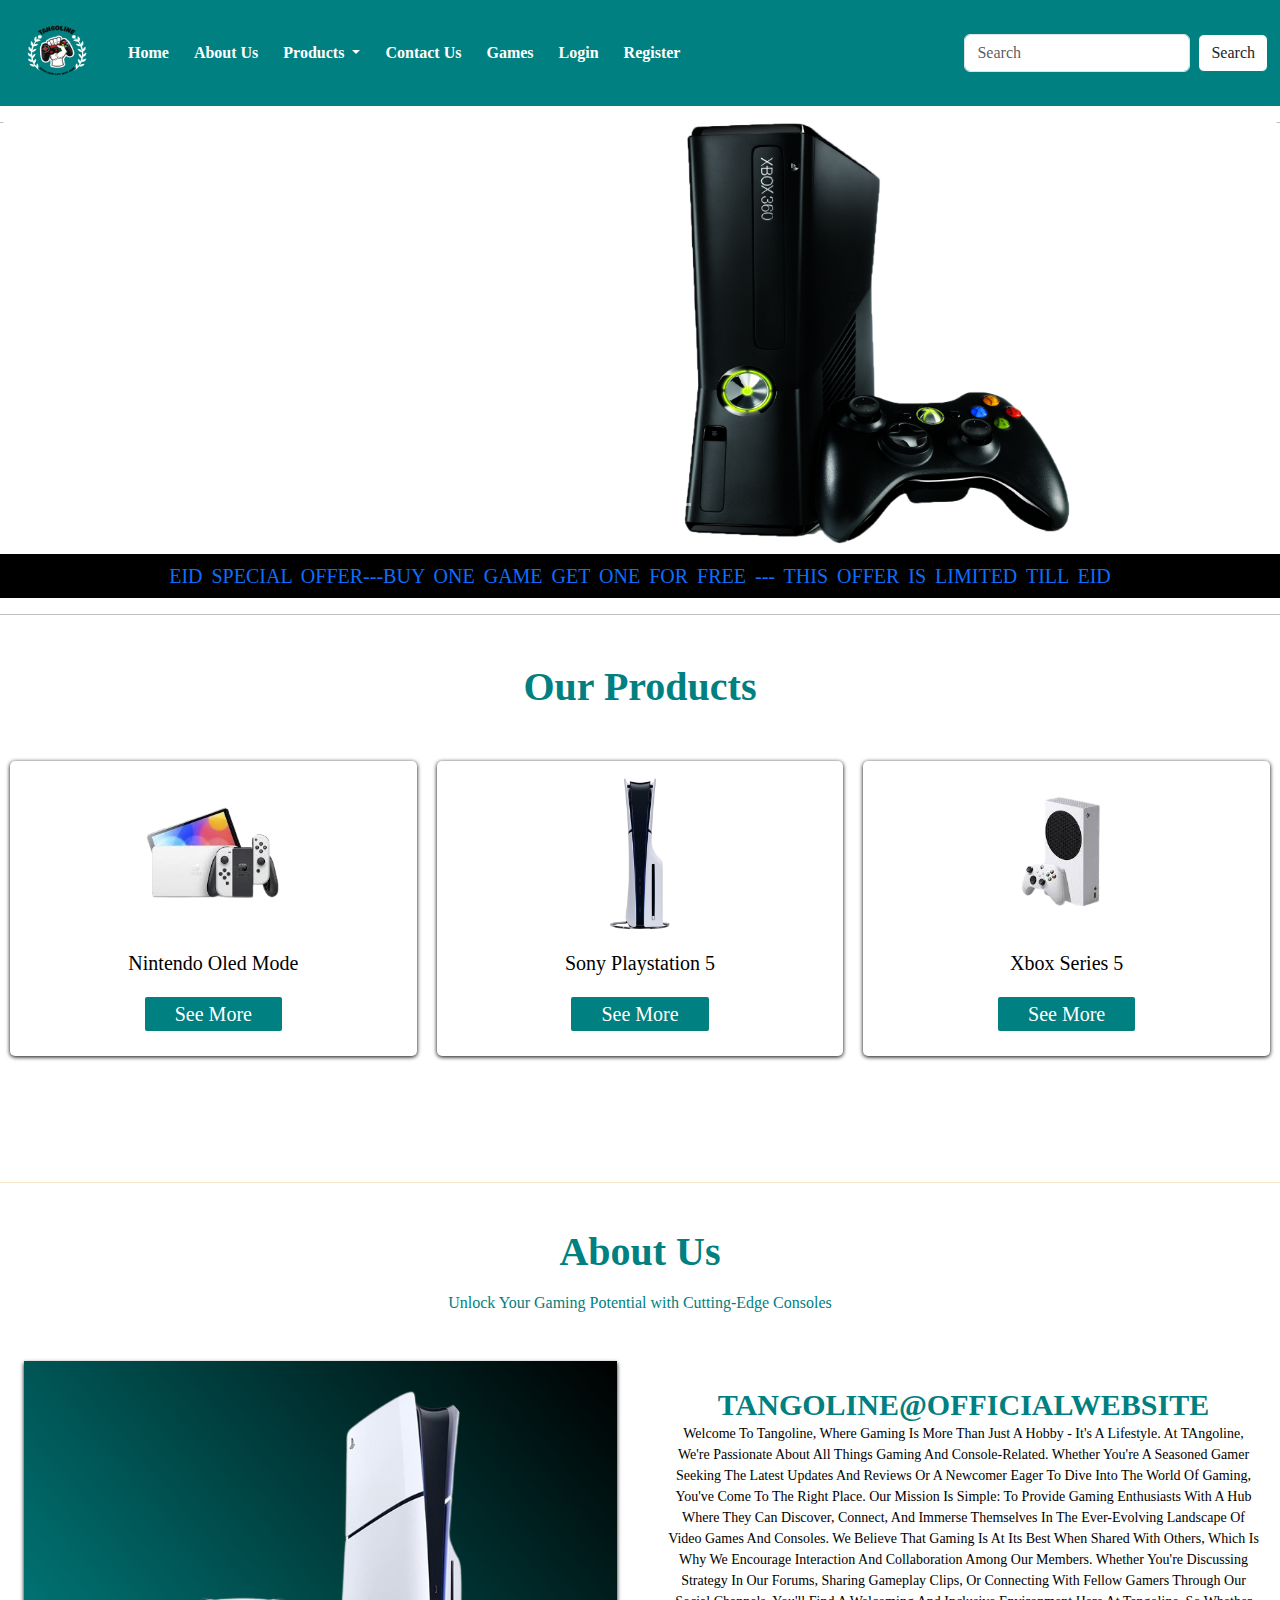
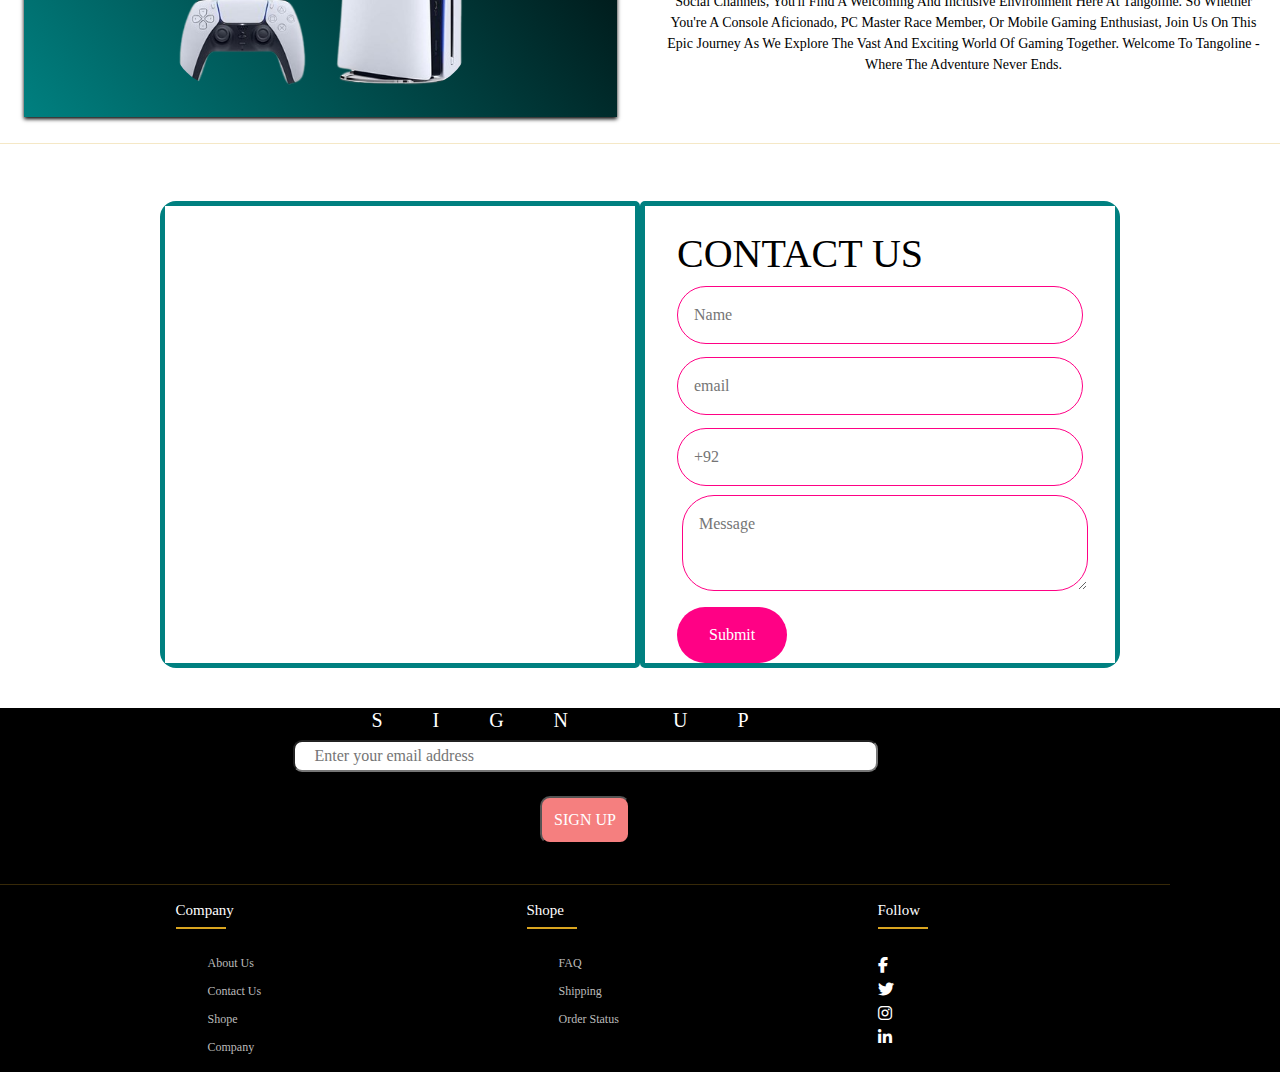
<file: index.html>
<!DOCTYPE html>
<html lang="en">

<head>
  <meta charset="UTF-8">
  <meta name="viewport" content="width=device-width, initial-scale=1.0">
  <title>Tangoline@Officialwebsite</title>
</head>

<script src="https://cdn.jsdelivr.net/npm/@popperjs/core@2.11.8/dist/umd/popper.min.js"
  integrity="sha384-I7E8VVD/ismYTF4hNIPjVp/Zjvgyol6VFvRkX/vR+Vc4jQkC+hVqc2pM8ODewa9r" crossorigin="anonymous"></script>
<script src="https://cdn.jsdelivr.net/npm/bootstrap@5.3.3/dist/js/bootstrap.min.js"
  integrity="sha384-0pUGZvbkm6XF6gxjEnlmuGrJXVbNuzT9qBBavbLwCsOGabYfZo0T0to5eqruptLy" crossorigin="anonymous"></script>
<link href="https://cdn.jsdelivr.net/npm/bootstrap@5.3.3/dist/css/bootstrap.min.css" rel="stylesheet"
  integrity="sha384-QWTKZyjpPEjISv5WaRU9OFeRpok6YctnYmDr5pNlyT2bRjXh0JMhjY6hW+ALEwIH" crossorigin="anonymous">
<link rel="stylesheet" href="./style/body.css">
<link rel="stylesheet" href="./style/contact.css">
<link rel="stylesheet" href="./style/footer.css">
<link rel="preconnect" href="https://fonts.googleapis.com">
<link rel="preconnect" href="https://fonts.gstatic.com" crossorigin>
<link href="https://fonts.googleapis.com/css2?family=Jacquard+24&display=swap" rel="stylesheet">
<link rel="preconnect" href="https://fonts.googleapis.com">
<link rel="preconnect" href="https://fonts.gstatic.com" crossorigin>
<link href="https://fonts.googleapis.com/css2?family=Jersey+20+Charted&display=swap" rel="stylesheet">
<link rel="stylesheet" href="./style/products.css">
<link rel="stylesheet" href="./style/about.css">
<link rel="stylesheet" href="./style/carosel.css">
<link rel="icon" href="./TANGOLINE/TANGOLINE.PNG">

<link rel="stylesheet" type="text/css" href="https://cdnjs.cloudflare.com/ajax/libs/font-awesome/6.5.2/css/all.min.css">
<!-- for ineternal css -->
<style>
  .navbar>.big>.boss>ul>li>a {
    font-size: 16px;
    color: white;

  }



  .navbar>.big>.boss>ul>li>a {
    /* links inside dropdown */
    text-align: center;
    margin: 2px;
    color: white;
  }

  .navbar>.big>.boss>ul>li>a:hover {
    /* links indide dropdown */
    text-align: center;
    margin: 2px;
    color: black;
    border-radius: 30px;



  }

  .navbar>.big>.boss>ul>li>ul>li>a {
    color: white;


  }

  .navbar>.big>.boss>ul>li>ul>li>a:hover {
    background-color: white;
    color: black;
    border-radius: 30px;
  }

  * {
    padding: 0px;
    margin: 0px;
    font-family: Cambria, Cochin, Georgia, Times, 'Times New Roman', serif;
    color: black
  }

  body {
    background: white;
    overflow-x: hidden;
    

  }
  
  @media screen and (max-width: 1000px) {


    div>.carousel,
    .slide {
      display: none;
    }

    .hide {
      display: none;
    }








  }
</style>

<body style="background-color: white">
  <nav style="background-color:teal" class="navbar navbar-expand-lg ">

    <div class="container-fluid big">

      <a class="navbar-brand" href="#"><img style="width: 90px; height: 80px;" src="/TANGOLINE/TANGOLINE.PNG"
          alt=""></a>

      <button style="background-color: white ; " class="navbar-toggler " type="button" data-bs-toggle="collapse"
        data-bs-target="#navbarSupportedContent" aria-controls="navbarSupportedContent" aria-expanded="false"
        aria-label="Toggle navigation">
        <span class="navbar-toggler-icon"></span>
      </button>

      <div class="collapse navbar-collapse boss" id="navbarSupportedContent">
        <hr style="color: white;">
        <ul class="navbar-nav me-auto mb-2 mb-lg-0">
          <li style="margin-right: 5px;" class="nav-item">
            <a style="font-weight: bolder;" class="nav-link active" id="index" aria-current="page"
              href="./index.html">Home</a>
          </li>
          <li style="margin-right: 5px;" class="nav-item">
            <a style=" font-weight: bolder;" class="nav-link" href="#heading">About Us</a>
          </li>
          <li style="margin-right: 5px;" class="nav-item dropdown">
            <a style=" font-weight: bolder;" class="nav-link dropdown-toggle" href="" role="button"
              data-bs-toggle="dropdown" aria-expanded="false">
              Products
            </a>
            <ul style="background-color: teal; text-align: center; background-color: black;" class="dropdown-menu">
              <li><a style="font-size: 15px;" class="dropdown-item " href="./index1.html">products</a></li>
              <hr style="color: white ;">
              <li><a style="font-size: 15px;" class="dropdown-item " href="./SonyProducts.html">Sony</a></li>
              <hr style="color: white ;">

              <li><a style="font-size: 15px;" class="dropdown-item" href="./nintendo.html">Nintendo</a></li>
              <hr style="color:  white  ;">
              <li><a style="font-size: 15px;" class="dropdown-item" href="./microsoft.html">Microfoft</a></li>
              <hr style="color: white;">
            </ul>
          </li>
          <li style="margin-right: 5px;" class="nav-item"><a style=" font-weight: bolder;" class="nav-link"
              href="#contacts"> Contact Us</a>

          </li>
          <li style="margin-right: 5px;" class="nav-item"><a style=" font-weight: bolder;" class="nav-link"
              href="./games1.html">
              Games</a>
          </li>

          </li>
          <li style="margin-right: 5px;" class="nav-item"><a style=" font-weight: bolder ;" class="nav-link" href="">
              Login </a></li>
          <li style="margin-right: 5px;" class="nav-item"><a style=" font-weight:bolder ;" class="nav-link" href="">
              Register </a></li>



        </ul>
        <form class="d-flex" role="search">
          <input class="form-control me-2" type="search" placeholder="Search" aria-label="Search">
          <button style="border-color:teal; background-color: white;" class="btn btn-outline button"
            type="submit">Search</button>
        </form>


      </div>

    </div>
  </nav>
  <hr class="hide" style="color:black;">
  <!-- header section end -->
  <!-- carousel working -->




  <!-- carousel working -->
  <hr style="color: black;">

  <div style="height: 10%;border-radius: 30px; background: white;" id="carouselExampleIndicators"
    class="carousel slide">
    <div style="height: 10%;" class="carousel-indicators">
      <button type="button" data-bs-target="#carouselExampleIndicators" data-bs-slide-to="0" class="active"
        aria-current="true" aria-label="Slide 1"></button>
      <button type="button" data-bs-target="#carouselExampleIndicators" data-bs-slide-to="1"
        aria-label="Slide 2"></button>
      <button type="button" data-bs-target="#carouselExampleIndicators" data-bs-slide-to="2"
        aria-label="Slide 3"></button>
    </div>
    <div style="height: 10%; display: flex; justify-content: center; ; " style="height:10%;" class="carousel-inner">
      <div style="transition: 2s ease" class="carousel-item active">

        <img style="width: 35%; aspect-ratio: 1/1; cursor: pointer;" src="./images/pngwing.com (1).png" class="d-block"
          alt="...">
      </div>
      <div style="transition: 2s ease" style="height: 10%;" class="carousel-item">
        <img style="width: 35%; aspect-ratio: 1/1;  cursor: pointer;" src="./images/pngwing.com (2).png" class="d-block"
          alt="...">
      </div>
      <div style="transition: 2s ease" class="carousel-item">
        <img style="width: 35%; aspect-ratio: 1/1;  cursor: pointer;" src="./images/pngwing.com.png" class="d-block"
          alt="...">
      </div>
    </div>
    <button  class="carousel-control-prev" type="button" data-bs-target="#carouselExampleIndicators"
      data-bs-slide="prev">
      <span  class="carousel-control-prev-icons" aria-hidden="true"></span>
      <span class="visually-hidden">Previous</span>
    </button>
    <button class="carousel-control-next" type="button" data-bs-target="#carouselExampleIndicators"
      data-bs-slide="next">
      <span class="carousel-control-next-icon" aria-hidden="true"></span>
      <span class="visually-hidden">Next</span>
    </button>
  </div>









  <!-- carousel section end -->
  <div style="width: 100%;" class="add">

    <p class="adds" style="font-size: 20px; text-align: center;">
      <a class="adds" href="./games1.html" style="  text-decoration: none;"> Eid Special Offer---buy one game get one for free --- This offer is Limited till Eid</a>
    </p>

  </div>



  <!-- product page for showing some example work -->
  <hr style="color: black;">
  <div class="main-box">
    <div style="height: 120px; display: flex;justify-content: center;align-items: center; border-radius: 10px;"
      class="heading-2">
      <h2 style="text-align: center;"><a
          style=" text-decoration: none; border-radius: 20px ; padding: 12px 20px;background: white;  font-family: Cambria, Cochin, Georgia, Times, 'Times New Roman', serif; font-size:40px ; font-weight: bolder;"
          href="./index1.html">Our Products</a></h2>
    </div>

    <div class="inner box">


      <div class="photo">
        <img src="./products images/nintendo_switch-OLED_MODEL-removebg-preview.png" alt="">
        <p class="prod-dis">Nintendo Oled Mode</p>
        <h1 class="prodducts"><a id="prodducts"
            style="  font-size: 20px;text-decoration: none; text-transform: capitalize; " href="./nintendo.html#2">See
            more</a></h1>

      </div>
      <div class="photo">
        <img src="./products images/Sony_slim_disk-removebg-preview.png" alt="">
        <p class="prod-dis">Sony Playstation 5</p>

        <h1 class="prodducts"><a class="prodducts" style=" font-size: 20px; " href="./SonyProducts.html#2">See More</a></h1>

      </div>
      <div class="photo">
        <img src="./products images/xbox_series_s-removebg-preview.png" alt="">
        <p class="prod-dis">Xbox Series 5</p>

        <h1 class="prodducts"><a class="prodducts" style=" font-size: 20px; " href="./microsoft.html#0">See More</a></h1>

      </div>







    </div>


  </div>
  <!-- products section end -->

  <!-- about section -->
  <hr style="color: black 12px;">

  <div class="heading" id="heading">
    <h1 style="font-weight: bolder;">About Us</h1>
    <p style="color:teal;" class="title">Unlock Your Gaming Potential with Cutting-Edge Consoles</p>
  </div>
  <div class="aboutt">
    <section class="abt">
      <div class="abt-img">
        <img style="max-width: 50%;" src="./products images/slim_disk-removebg-preview.png" alt="">
      </div>
      <div class="content">
        <h2 style="font-weight: bold;"> Tangoline@Officialwebsite</h2>
        <p>Welcome to Tangoline, where gaming is more than just a hobby - it's a lifestyle.

          At TAngoline, we're passionate about all things gaming and console-related. Whether you're a seasoned gamer
          seeking the latest updates and reviews or a newcomer eager to dive into the world of gaming, you've come to
          the right place.

          Our mission is simple: to provide gaming enthusiasts with a hub where they can discover, connect, and immerse
          themselves in the ever-evolving landscape of video games and consoles.

          We believe that gaming is at its best when shared with others, which is why we encourage interaction and
          collaboration among our members. Whether you're discussing strategy in our forums, sharing gameplay clips, or
          connecting with fellow gamers through our social channels, you'll find a welcoming and inclusive environment
          here at Tangoline.

          So whether you're a console aficionado, PC master race member, or mobile gaming enthusiast, join us on this
          epic journey as we explore the vast and exciting world of gaming together.

          Welcome to Tangoline - where the adventure never ends.</p>

      </div>

    </section>

  </div>
  <hr style="color: black 12px;">
  <!-- about us section end -->
  <!-- this is contact us section -->
  <hr style="color: white;">
  <div class="containerz">
    <!-- Map-->
    <div class="contacts" id="contacts">
      <div class="map" style="border: 5px solid teal;
    border-radius: 5px;">
        <!-- google map URL -->
        <iframe
          src="https://www.google.com/maps/embed?pb=!1m19!1m8!1m3!1d115777.99763146514!2d67.1869407!3d24.9299432!3m2!1i1024!2i768!4f13.1!4m8!3e6!4m0!4m5!1s0x3eb338c0f3713f79%3A0xd93ccefc56ffe37e![base64]!3m2!1d24.9299596!2d67.11690039999999!5e0!3m2!1sen!2s!4v1713202227573!5m2!1sen!2s"
          style="border:0;" allowfullscreen="" loading="lazy" referrerpolicy="no-referrer-when-downgrade"></iframe>
      </div>
      <!-- div Form -->
      <div class="formz" style="border: 5px solid teal;
      border-radius: 5px">
        <!-- heading -->
        <h1 style="text-transform: uppercase;">contact Us</h1>
        <!-- form -->
        <form action="#" id="#">
          <!-- input -->
          <input type="text" placeholder="Name" style="color: black;">
          <input type="text" placeholder="email" style="color: black;">
          <input type="text" placeholder="+92" style="color: black;">
          <!-- textarea -->
          <textarea placeholder="Message" style="margin: 9px 5px;
        color: black;"></textarea>
          <!-- button -->
          <button type="submit" class="submit-btn">Submit</button>
        </form>
      </div>
    </div>
    <!-- contact us section end -->
    <!-- contact us section end -->



    <br>
    <hr style="color: white;">
  </div>
  <!-- footer wala section -->
  <div class="footer-body">
    <div class="footer-container">
      <div class="email-bar">
        <h1> Sign Up</h1>
        <input type="text" placeholder="Enter your email address">
      </div>
      <br>
      <div class="sign-up">
        <button>
          sign up
        </button>
      </div>
      <br>
      <hr>
      <div class="footer-row">

        <div class="footer-column">
          <h4> company</h4>
          <ul>
            <li><a style="width: 200px;" href="#">about us</a></li>
            <li><a style="width: 200px;" href="mailto:hamzamateen57@gmail.com">contact us</a></li>
            <li><a href="#">shope</a></li>
            <li><a href="#">company</a></li>
          </ul>

        </div>
        <div class="footer-column">
          <h4> shope</h4>
          <ul>
            <li><a href="#">FAQ</a></li>
            <li><a href="#">shipping</a></li>
            <li><a style="width: 200px;" href="#">order status</a></li>
          </ul>

        </div>
        <div class="footer-column">
          <h4> follow</h4>
          <div class="social-media">
            <a href="#"><i class="fab fa-facebook-f"></i></a>
            <a href="#"><i class="fab fa-twitter"></i></a>
            <a href="#"><i class="fab fa-instagram"></i></a>
            <a href="#"><i class="fab fa-linkedin-in"></i></a>

          </div>
        </div>

      </div>
    </div>
    </footer>
  </div>

  <!-- footer end -->



  <script>
    let prevButton = document.getElementById('prev');
    let carousel = document.querySelector('.carousel');
    let listHTML = document.querySelector('.carousel .list');
    let seeMoreButtons = document.querySelectorAll('.seeMore');
    let backButton = document.getElementById('back');


    nextButton.onclick = function () {
      showSlider('next');
    }
    prevButton.onclick = function () {
      showSlider('prev');
    }
    let unAcceppClick;
    const showSlider = (type) => {
      nextButton.style.pointerEvents = 'none';
      prevButton.style.pointerEvents = 'none';

      carousel.classList.remove('next', 'prev');
      let items = document.querySelectorAll('.carousel .list .item');
      if (type === 'next') {
        listHTML.appendChild(items[0]);
        carousel.classList.add('next');
      } else {
        listHTML.prepend(items[items.length - 1]);
        carousel.classList.add('prev');
      }
      clearTimeout(unAcceppClick);
      unAcceppClick = setTimeout(() => {
        nextButton.style.pointerEvents = 'auto';
        prevButton.style.pointerEvents = 'auto';
      }, 2000)
    }
    seeMoreButtons.forEach((button) => {
      button.onclick = function () {
        carousel.classList.remove('next', 'prev');
        carousel.classList.add('showDetail');
      }
    });
    backButton.onclick = function () {
      carousel.classList.remove('showDetail');
    }

  </script>


</body>

</html>
</file>
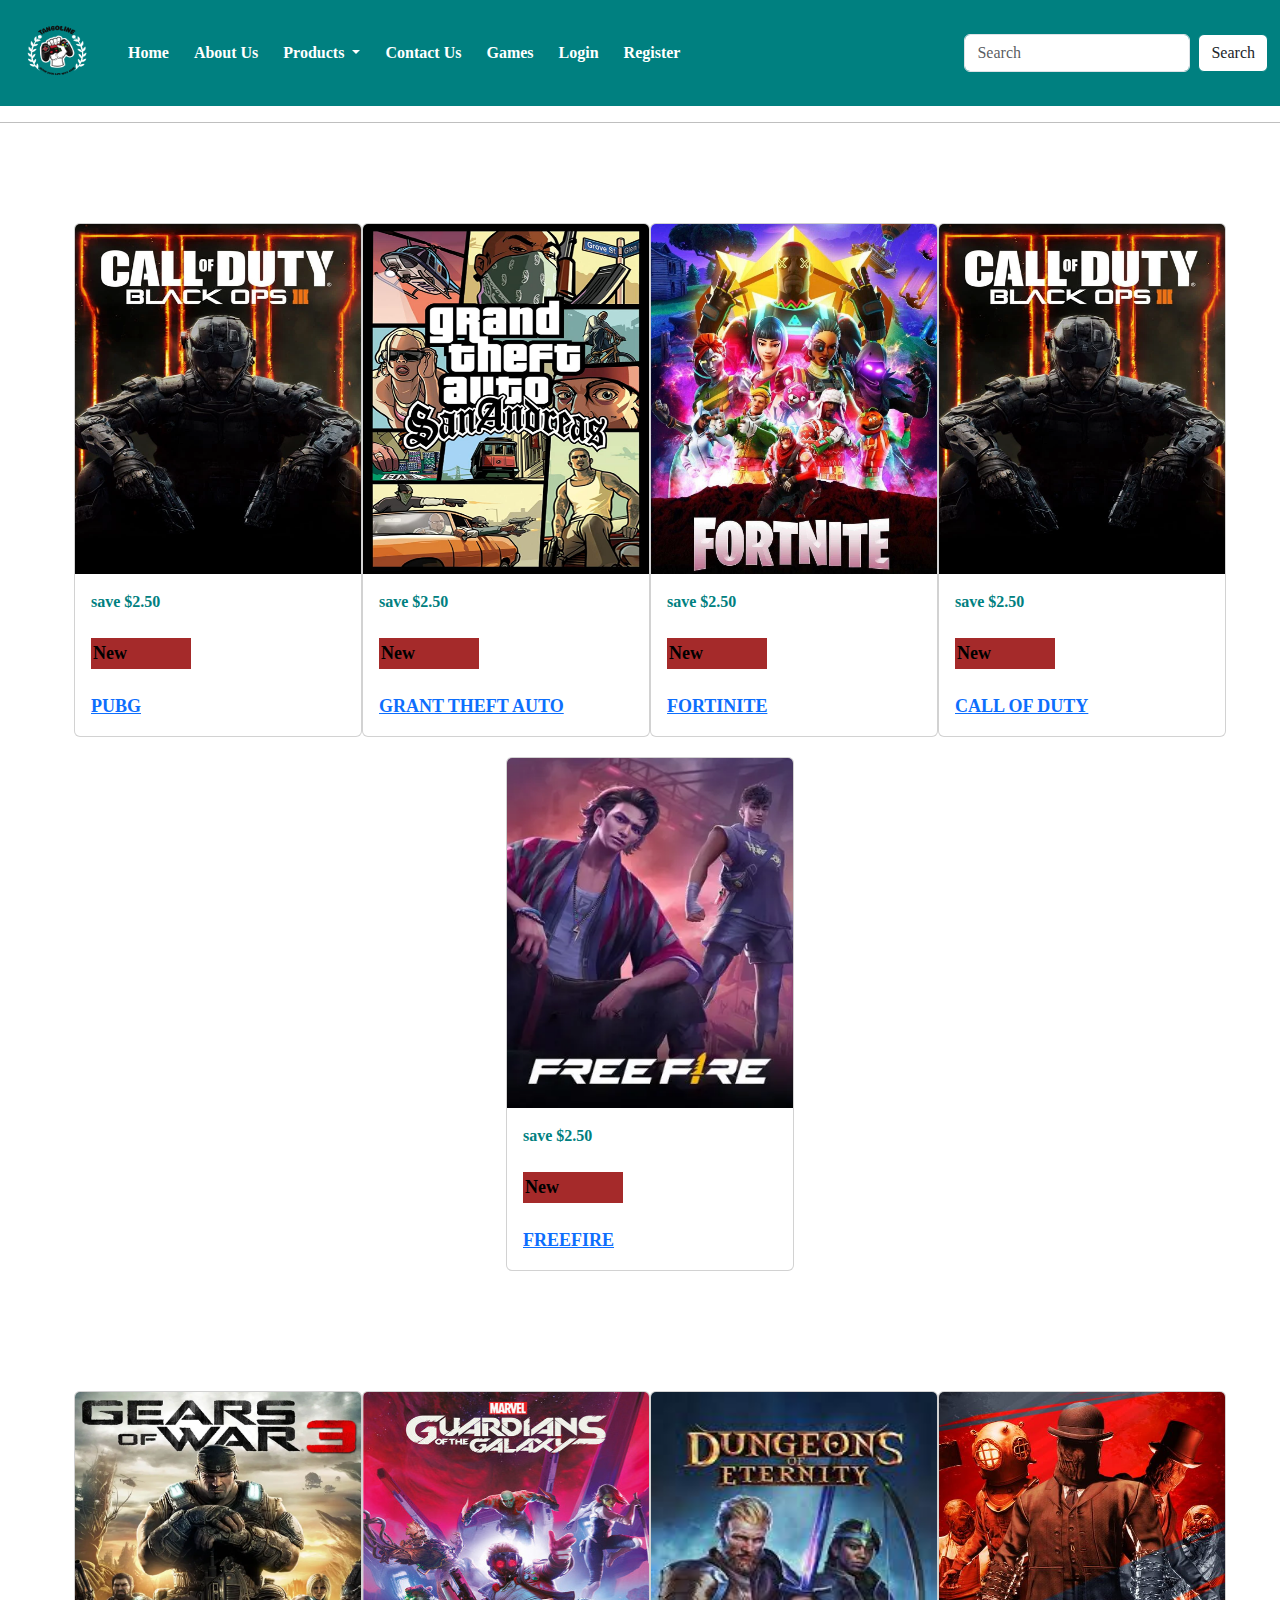
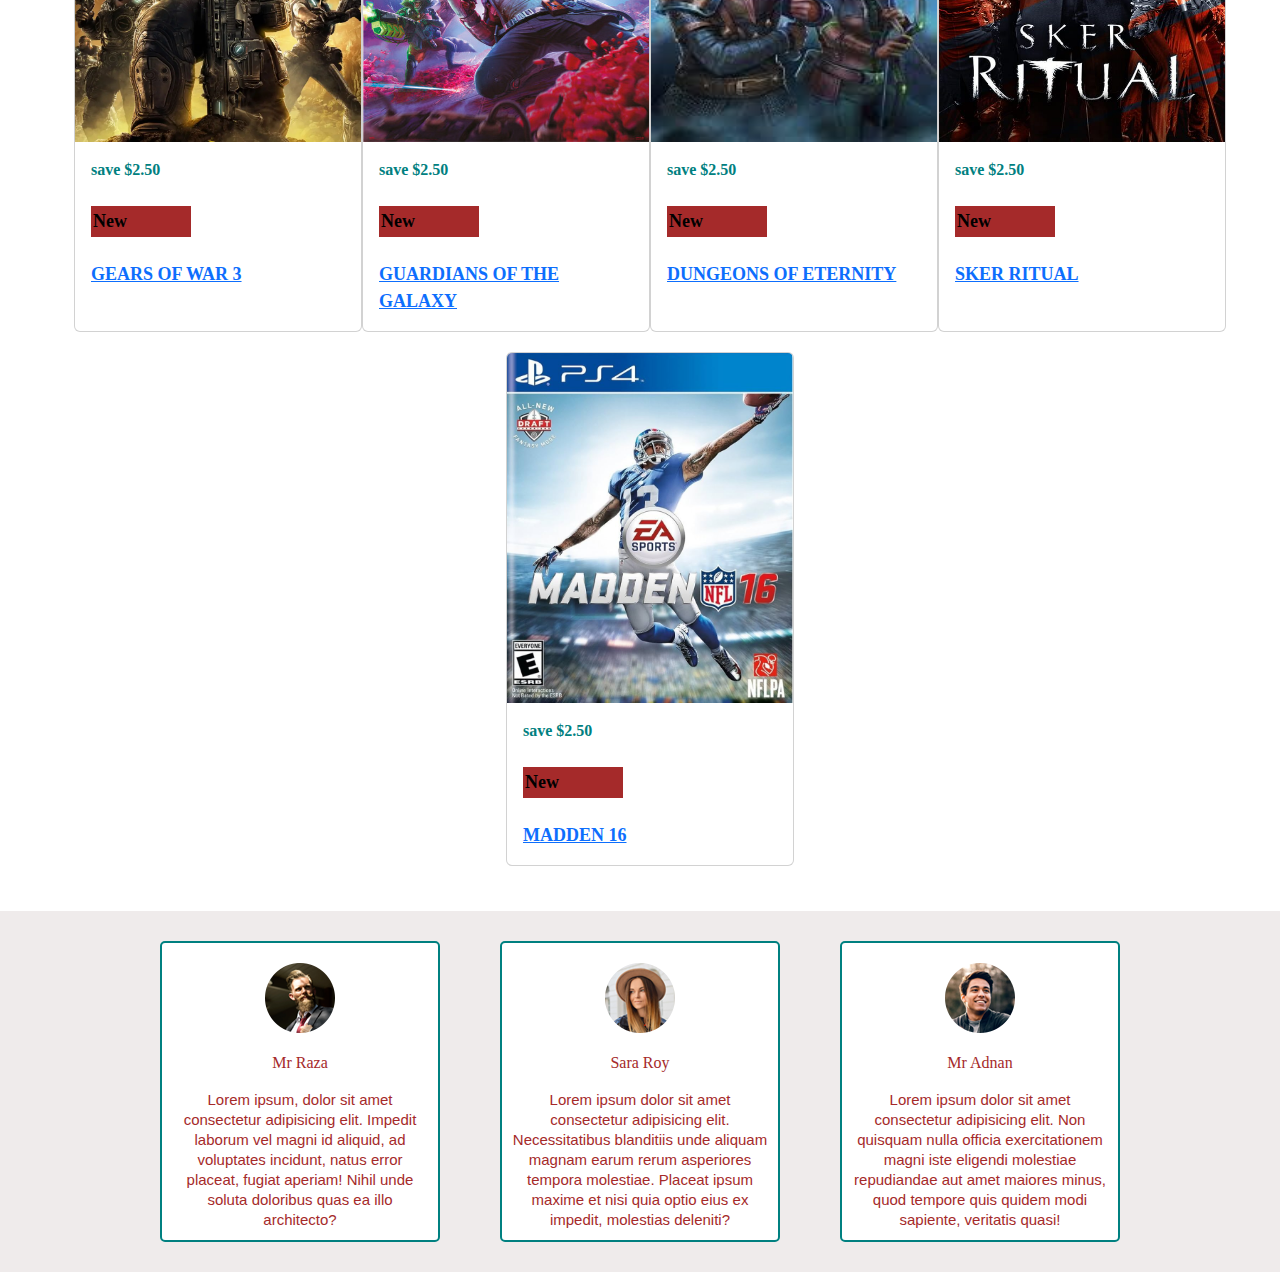
<file: games1.html>
<!DOCTYPE html>
<html lang="en">

<head>
     <meta charset="UTF-8">
     <meta name="viewport" content="width=device-width, initial-scale=1.0">
     <title>TangolineGames</title>
     <link href="https://cdn.jsdelivr.net/npm/bootstrap@5.0.2/dist/css/bootstrap.min.css" rel="stylesheet"
          integrity="sha384-EVSTQN3/azprG1Anm3QDgpJLIm9Nao0Yz1ztcQTwFspd3yD65VohhpuuCOmLASjC" crossorigin="anonymous">


     <script src="https://cdn.jsdelivr.net/npm/@popperjs/core@2.11.8/dist/umd/popper.min.js"
          integrity="sha384-I7E8VVD/ismYTF4hNIPjVp/Zjvgyol6VFvRkX/vR+Vc4jQkC+hVqc2pM8ODewa9r" crossorigin="anonymous">
          </script>
     <script src="https://cdn.jsdelivr.net/npm/bootstrap@5.3.3/dist/js/bootstrap.min.js"
          integrity="sha384-0pUGZvbkm6XF6gxjEnlmuGrJXVbNuzT9qBBavbLwCsOGabYfZo0T0to5eqruptLy" crossorigin="anonymous">
          </script>

     <link rel="preconnect" href="https://fonts.googleapis.com">
     <link rel="preconnect" href="https://fonts.gstatic.com" crossorigin>
     <link href="https://fonts.googleapis.com/css2?family=Jacquard+24&display=swap" rel="stylesheet">
     <link rel="preconnect" href="https://fonts.googleapis.com">
     <link rel="preconnect" href="https://fonts.gstatic.com" crossorigin>
     <link href="https://fonts.googleapis.com/css2?family=Jersey+20+Charted&display=swap" rel="stylesheet">


     <link rel="stylesheet" href="./style/games2.css">
     <link rel="preconnect" href="https://fonts.googleapis.com">
     <link rel="preconnect" href="https://fonts.gstatic.com" crossorigin>
     <link href="https://fonts.googleapis.com/css2?family=Jacquard+24&display=swap" rel="stylesheet">
     <link rel="preconnect" href="https://fonts.googleapis.com">
     <link rel="preconnect" href="https://fonts.gstatic.com" crossorigin>
     <link href="https://fonts.googleapis.com/css2?family=Jersey+20+Charted&display=swap" rel="stylesheet">
     <link href="https://cdn.jsdelivr.net/npm/bootstrap@5.3.3/dist/css/bootstrap.min.css" rel="stylesheet"
          integrity="sha384-QWTKZyjpPEjISv5WaRU9OFeRpok6YctnYmDr5pNlyT2bRjXh0JMhjY6hW+ALEwIH" crossorigin="anonymous">



     
     <link rel="stylesheet" type="text/css"
          href="https://cdnjs.cloudflare.com/ajax/libs/font-awesome/6.5.2/css/all.min.css">
          <link rel="icon" href="./TANGOLINE/TANGOLINE.PNG">



     <!-- for ineternal css -->
     <style>
          .navbar>.big>.boss>ul>li>a {
               font-size: 16px;
               color: white;

          }



          .navbar>.big>.boss>ul>li>a {
               /* links inside dropdown */
               text-align: center;
               margin: 2px;
               color: white;
          }

          .navbar>.big>.boss>ul>li>a:hover {
               /* links indide dropdown */
               text-align: center;
               margin: 2px;
               color: black;
               border-radius: 30px;



          }

          .navbar>.big>.boss>ul>li>ul>li>a {
               color: white;

          }

          .navbar>.big>.boss>ul>li>ul>li>a:hover {
               background-color: white;
               color: black;
               border-radius: 30px;
          }

          * {
               padding: 0px;
               margin: 0px;
               font-family: Cambria, Cochin, Georgia, Times, 'Times New Roman', serif;
               color: black
          }

          body {
               background: white;
          }




          @media screen and (max-width: 1000px) {


               div>.carousel,
               .slide {
                    display: none;
               }

               .hide {
                    display: none;
               }








          }
     </style>

</head>

<body>

     <nav style="background-color:teal" class="navbar navbar-expand-lg ">

          <div class="container-fluid big">

               <a class="navbar-brand" href="#"><img style="width: 90px; height: 80px;" src="/TANGOLINE/TANGOLINE.PNG"
                         alt=""></a>

               <button style="background-color: white ; " class="navbar-toggler " type="button"
                    data-bs-toggle="collapse" data-bs-target="#navbarSupportedContent"
                    aria-controls="navbarSupportedContent" aria-expanded="false" aria-label="Toggle navigation">
                    <span class="navbar-toggler-icon"></span>
               </button>

               <div class="collapse navbar-collapse boss" id="navbarSupportedContent">
                    <hr style="color: white;">
                    <ul class="navbar-nav me-auto mb-2 mb-lg-0">
                         <li style="margin-right: 5px;" class="nav-item">
                              <a style="font-weight: bolder;" class="nav-link active" id="index" aria-current="page"
                                   href="./index.html">Home</a>
                         </li>
                         <li style="margin-right: 5px;" class="nav-item">
                              <a style=" font-weight: bolder;" class="nav-link" href="./index.html#heading">About Us</a>
                         </li>
                         <li style="margin-right: 5px;" class="nav-item dropdown">
                              <a style=" font-weight: bolder;" class="nav-link dropdown-toggle" href="" role="button"
                                   data-bs-toggle="dropdown" aria-expanded="false">
                                   Products
                              </a>
                              <ul style="background-color: teal; text-align: center; background-color: black;"
                                   class="dropdown-menu">
                                   <li><a style="font-size: 15px;" class="dropdown-item "
                                             href="./index1.html">products</a></li>
                                   <hr style="color: white ;">
                                   <li><a class="dropdown-item " href="./SonyProducts.html">Sony</a></li>
                                   <hr style="color: white ;">

                                   <li><a class="dropdown-item" href="./nintendo.html">Nintendo</a></li>
                                   <hr style="color:  white  ;">
                                   <li><a class="dropdown-item" href="./microsoft.html">Microfoft</a></li>
                                   <hr style="color: white;">
                              </ul>
                         </li>
                         <li style="margin-right: 5px;" class="nav-item"><a style=" font-weight: bolder;"
                                   class="nav-link" href="./index.html#contacts"> Contact Us</a>

                         </li>
                         <li style="margin-right: 5px;" class="nav-item"><a style=" font-weight: bolder;"
                                   class="nav-link" href="./games1.html">
                                   Games</a>
                         </li>

                         </li>
                         <li style="margin-right: 5px;" class="nav-item"><a style=" font-weight: bolder ;"
                                   class="nav-link" href="">
                                   Login </a></li>
                         <li style="margin-right: 5px;" class="nav-item"><a style=" font-weight:bolder ;"
                                   class="nav-link" href="">
                                   Register </a></li>



                    </ul>
                    <form class="d-flex" role="search">
                         <input class="form-control me-2" type="search" placeholder="Search" aria-label="Search">
                         <button style="border-color:teal; background-color: white;" class="btn btn-outline button"
                              type="submit">Search</button>
                    </form>


               </div>

          </div>
     </nav>
     <hr class="hide" style="color:black;">
     <!-- header section end -->

     <!-- header section end -->


     <div class="faiza1">

          <!-- 1 image -->
          <div class="card" style="width: 18rem">
               <img src="./faiza cards/call of duty.jpg" class="card-img-top" alt="...">
               <div class="card-body">
                    <ul class="list-group list-group-flush">
                         <li class="box"><b class="teal-color">save $2.50</b></li>
                         <br>
                         <li class="box1"><b>New</b></li>
                         <br>
                         <li class="box2"><b><a href="#">PUBG</a></b></li>
                    </ul>
               </div>


          </div>
          <!-- 2 image -->
          <div class="card" style="width:  18rem;">
               <img src="./faiza cards/grant auto theft.jpg" class="card-img-top" alt="...">
               <div class="card-body">

                    <ul class="list-group list-group-flush">
                         <li class="box"><b class="teal-color">save $2.50</b></li>
                         <br>
                         <li class="box1"><b>New</b></li>
                         <br>
                         <li class="box2"><b><a href="#">GRANT THEFT AUTO</a></b></li>
                    </ul>
               </div>
          </div>
          <!-- 3 img -->
          <div class="card" style="width: 18rem;">
               <img src="./faiza cards/fornite.jpg" class="card-img-top" alt="...">
               <div class="card-body">
                    <ul class="list-group list-group-flush">
                         <li class="box"><b class="teal-color">save $2.50</b></li>
                         <br>
                         <li class="box1"><b>New</b></li>
                         <br>
                         <li class="box2"><b><a href="#">FORTINITE</a></b></li>
                    </ul>
               </div>
          </div>
          <!-- 4 img -->
          <div class="card" style="width: 18rem;">
               <img src="./faiza cards/call of duty.jpg" class="card-img-top" alt="...">
               <div class="card-body">
                    <ul class="list-group list-group-flush">
                         <li class="box"><b class="teal-color">save $2.50</b></li>
                         <br>
                         <li class="box1"><b>New</b></li>
                         <br>
                         <li class="box2"><b><a href="#">CALL OF DUTY</a></b></li>
                    </ul>
               </div>
          </div>
          <!-- 5 img -->
          <div class="card" style="width: 18rem;">
               <img src="./faiza cards/free.webp" class="card-img-top" alt="...">
               <div class="card-body">

                    <ul class="list-group list-group-flush">
                         <li class="box"><b class="teal-color">save $2.50</b></li>
                         <br>
                         <li class="box1"><b>New</b></li>
                         <br>
                         <li class="box2"><b><a href="#">FREEFIRE</a></b></li>
                    </ul>
               </div>
          </div>
     </div>

     <div>
          <div class="faiza2">
               <!-- 6image -->
               <div class="card" style="width: 18rem">
                    <img src="./faiza cards/gear of war3.webp" class="card-img-top" alt="...">
                    <div class="card-body">
                         <ul class="list-group list-group-flush">
                              <li class="box"><b class="teal-color">save $2.50</b></li>
                              <br>
                              <li class="box1"><b>New</b></li>
                              <br>
                              <li class="box2"><b><a href="#">GEARS OF WAR 3</a></b></li>
                         </ul>
                    </div>


               </div>
               <!-- 7 image -->
               <div class="card" style="width:  18rem;">
                    <img src="./faiza cards/guardian.jpg" class="card-img-top" alt="...">
                    <div class="card-body">

                         <ul class="list-group list-group-flush">
                              <li class="box"><b class="teal-color">save $2.50</b></li>
                              <br>
                              <li class="box1"><b>New</b></li>
                              <br>
                              <li class="box2"><b><a href="#">GUARDIANS OF THE GALAXY</a></b></li>
                         </ul>
                    </div>
               </div>
               <!-- 8img -->
               <div class="card" style="width: 18rem;">
                    <img src="./faiza cards/dangeons.jpeg" class="card-img-top" alt="...">
                    <div class="card-body">
                         <ul class="list-group list-group-flush">
                              <li class="box"><b class="teal-color">save $2.50</b></li>
                              <br>
                              <li class="box1"><b>New</b></li>
                              <br>
                              <li class="box2"><b><a href="#">DUNGEONS OF ETERNITY</a></b></li>
                         </ul>
                    </div>
               </div>
               <!-- 9 img -->
               <div class="card" style="width: 18rem;">
                    <img src="./faiza cards/sker ritual.jpg" class="card-img-top" alt="...">
                    <div class="card-body">
                         <ul class="list-group list-group-flush">
                              <li class="box"><b class="teal-color">save $2.50</b></li>
                              <br>
                              <li class="box1"><b>New</b></li>
                              <br>
                              <li class="box2"><b><a href="#">SKER RITUAL</a></b></li>
                         </ul>
                    </div>
               </div>
               <!-- 10img -->
               <div class="card" style="width: 18rem;">
                    <img src="./faiza cards/madden.jpg" class="card-img-top" alt="...">
                    <div class="card-body">

                         <ul class="list-group list-group-flush">
                              <li class="box"><b class="teal-color">save $2.50</b></li>
                              <br>
                              <li class="box1"><b>New</b></li>
                              <br>
                              <li class="box2"><b><a href="#">MADDEN 16</a></b></li>
                         </ul>
                    </div>
               </div>
          </div>


          <div class="client">

               <div>
                    <img src="./imgg/c1.png" alt="">
                    <h6> Mr Raza</h6>
                    <p>Lorem ipsum, dolor sit amet consectetur adipisicing elit. Impedit laborum vel magni id aliquid,
                         ad
                         voluptates incidunt, natus error placeat, fugiat aperiam! Nihil unde soluta doloribus quas ea
                         illo
                         architecto?</p>
               </div>
               <div>
                    <img src="./imgg/c2.png" alt="">
                    <h6>Sara Roy</h6>
                    <p>Lorem ipsum dolor sit amet consectetur adipisicing elit. Necessitatibus blanditiis unde aliquam
                         magnam
                         earum rerum asperiores tempora molestiae. Placeat ipsum maxime et nisi quia optio eius ex
                         impedit,
                         molestias deleniti?</p>
               </div>
               <div>
                    <img src="./imgg/c3.png" alt="">
                    <h6>Mr Adnan</h6>
                    <p>Lorem ipsum dolor sit amet consectetur adipisicing elit. Non quisquam nulla officia
                         exercitationem magni
                         iste eligendi molestiae repudiandae aut amet maiores minus, quod tempore quis quidem modi
                         sapiente,
                         veritatis quasi!</p>
               </div>
          </div>
     </div>
     </div>
     </div>









</body>

</html>
</file>
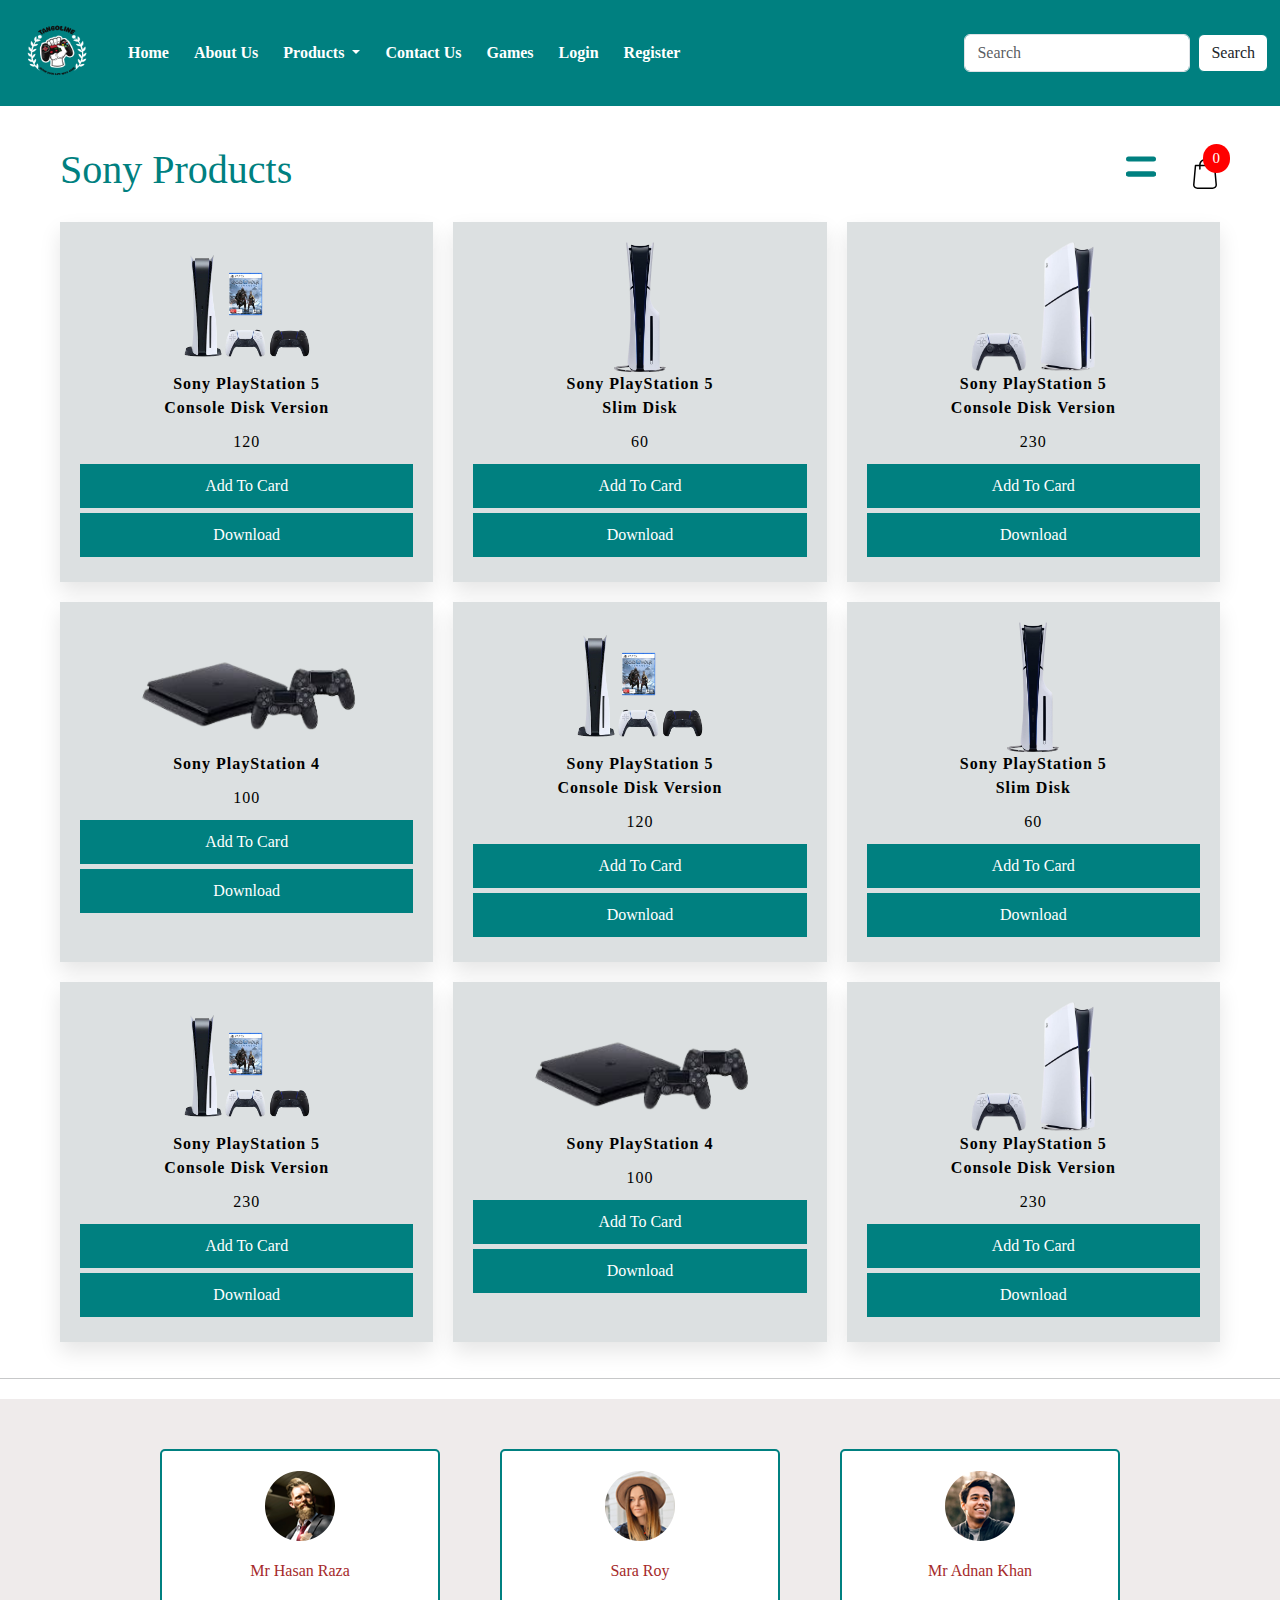
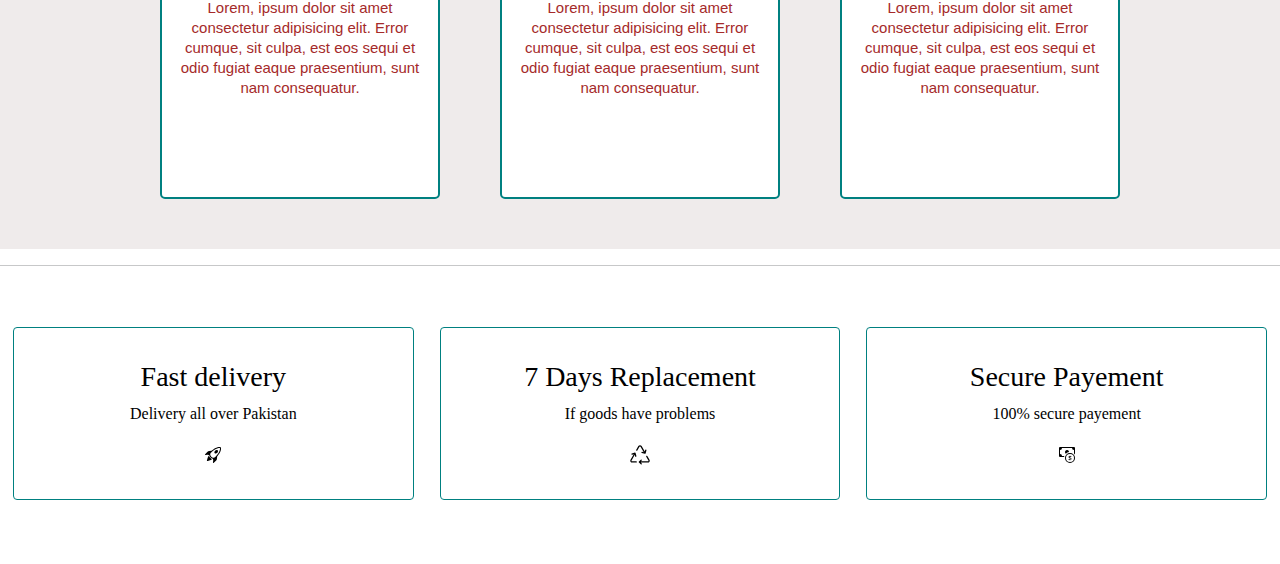
<file: SonyProducts.html>
<!DOCTYPE html>
<html lang="en">

<head>
  <meta charset="UTF-8">
  <meta http-equiv="X-UA-Compatible" content="IE=edge">
  <meta name="viewport" content="width=device-width, initial-scale=1.0">
  <title>Tangolinesonyproducts</title>
  <link rel="stylesheet" href="./style/sony.css">
  <script src="https://cdn.jsdelivr.net/npm/@popperjs/core@2.11.8/dist/umd/popper.min.js"
    integrity="sha384-I7E8VVD/ismYTF4hNIPjVp/Zjvgyol6VFvRkX/vR+Vc4jQkC+hVqc2pM8ODewa9r"
    crossorigin="anonymous"></script>
  <script src="https://cdn.jsdelivr.net/npm/bootstrap@5.3.3/dist/js/bootstrap.min.js"
    integrity="sha384-0pUGZvbkm6XF6gxjEnlmuGrJXVbNuzT9qBBavbLwCsOGabYfZo0T0to5eqruptLy"
    crossorigin="anonymous"></script>
  <link href="https://cdn.jsdelivr.net/npm/bootstrap@5.3.3/dist/css/bootstrap.min.css" rel="stylesheet"
    integrity="sha384-QWTKZyjpPEjISv5WaRU9OFeRpok6YctnYmDr5pNlyT2bRjXh0JMhjY6hW+ALEwIH" crossorigin="anonymous">

  <link rel="preconnect" href="https://fonts.googleapis.com">
  <link rel="preconnect" href="https://fonts.gstatic.com" crossorigin>
  <link href="https://fonts.googleapis.com/css2?family=Jacquard+24&display=swap" rel="stylesheet">
  <link rel="preconnect" href="https://fonts.googleapis.com">
  <link rel="preconnect" href="https://fonts.gstatic.com" crossorigin>
  <link href="https://fonts.googleapis.com/css2?family=Jersey+20+Charted&display=swap" rel="stylesheet">

  <link rel="stylesheet" href="./source code/app.js">
  <link rel="stylesheet" type="text/css"
    href="https://cdnjs.cloudflare.com/ajax/libs/font-awesome/6.5.2/css/all.min.css">
    <link rel="icon" href="./TANGOLINE/TANGOLINE.PNG">
  <!-- for ineternal css -->
  <!-- for ineternal css -->
  <style>
    .navbar>.big>.boss>ul>li>a {
      font-size: 16px;
      color: white;

    }



    .navbar>.big>.boss>ul>li>a {
      /* links inside dropdown */
      text-align: center;
      margin: 2px;
      color: white;
    }

    .navbar>.big>.boss>ul>li>a:hover {
      /* links indide dropdown */
      text-align: center;
      margin: 2px;
      color: black;
      border-radius: 30px;



    }

    .navbar>.big>.boss>ul>li>ul>li>a {
      color: white;

    }

    .navbar>.big>.boss>ul>li>ul>li>a:hover {
      background-color: white;
      color: black;
      border-radius: 30px;
    }

    * {
      padding: 0px;
      margin: 0px;
      font-family: Cambria, Cochin, Georgia, Times, 'Times New Roman', serif;
      color: black
    }

    body {
      background: white;
    }




    @media screen and (max-width: 1000px) {


      div>.carousel,
      .slide {
        display: none;
      }

      .hide {
        display: none;
      }








    }
  </style>
</head>

<body class="">
  <nav style="background-color:teal" class="navbar navbar-expand-lg ">

    <div class="container-fluid big">

      <a class="navbar-brand" href="#"><img style="width: 90px; height: 80px;" src="/TANGOLINE/TANGOLINE.PNG"
          alt=""></a>

      <button style="background-color: white ; " class="navbar-toggler " type="button" data-bs-toggle="collapse"
        data-bs-target="#navbarSupportedContent" aria-controls="navbarSupportedContent" aria-expanded="false"
        aria-label="Toggle navigation">
        <span class="navbar-toggler-icon"></span>
      </button>

      <div class="collapse navbar-collapse boss" id="navbarSupportedContent">
        <hr style="color: white;">
        <ul class="navbar-nav me-auto mb-2 mb-lg-0">
          <li style="margin-right: 5px;" class="nav-item">
            <a style="font-weight: bolder;" class="nav-link active" id="index" aria-current="page"
              href="./index.html">Home</a>
          </li>
          <li style="margin-right: 5px;" class="nav-item">
            <a style=" font-weight: bolder;" class="nav-link" href="./index.html#heading">About Us</a>
          </li>
          <li style="margin-right: 5px;" class="nav-item dropdown">
            <a style=" font-weight: bolder;" class="nav-link dropdown-toggle" href="" role="button"
              data-bs-toggle="dropdown" aria-expanded="false">
              Products
            </a>
            <ul style="background-color: teal; text-align: center; background-color: black;" class="dropdown-menu">
              <li><a style="font-size: 15px;" class="dropdown-item " href="./index1.html">products</a></li>
              <hr style="color: white ;">
              <li><a style="font-size:  17px;" class="dropdown-item " href="./SonyProducts.html">Sony</a></li>
              <hr style="color: white ;">

              <li><a style="font-size:  17px;" class="dropdown-item" href="./nintendo.html">Nintendo</a></li>
              <hr style="color:  white  ;">
              <li><a style="font-size:  17px;" class="dropdown-item" href="./microsoft.html">Microsoft</a></li>
              <hr style="color: white;">
            </ul>
          </li>
          <li style="margin-right: 5px;" class="nav-item"><a style=" font-weight: bolder;" class="nav-link"
              href="./index.html#contacts"> Contact Us</a>

          </li>
          <li style="margin-right: 5px;" class="nav-item"><a style=" font-weight: bolder;" class="nav-link"
              href="./games1.html">
              Games</a>
          </li>

          </li>
          <li style="margin-right: 5px;" class="nav-item"><a style=" font-weight: bolder ;" class="nav-link" href="">
              Login </a></li>
          <li style="margin-right: 5px;" class="nav-item"><a style=" font-weight:bolder ;" class="nav-link" href="">
              Register </a></li>



        </ul>
        <form class="d-flex" role="search">
          <input class="form-control me-2" type="search" placeholder="Search" aria-label="Search">
          <button style="border-color:teal; background-color: white;" class="btn btn-outline button"
            type="submit">Search</button>
        </form>


      </div>

    </div>
  </nav>
  <!-- navbar section end -->

  <div class="container-boxes">
    <header>
      <!-- <img src="./imgg/logo.png" alt="" class="logo"> -->
      <h1 class="main-head">Sony Products</h1>
      <div class="off-screen-menu">
        <ul>
          <li><a href="./SonyProducts.html" target="_blank">Sony</a></li>
          <li><a href="./microP.html" target="_blank">Microsoft</a></li>
          <li><a href="./nintendoP.html" target="-blank">Nintendo</a></li>
        </ul>
        <ul class="Compare">
          <li><a href="./compare-products.html">Compare Product</a></li>
        </ul>
      </div>

      <nav>
        <div class="ham-menu">
          <span></span>
          <span></span>
          <span></span>
        </div>
      </nav>

      <div class="shopping">
        <img src="imgg/shopping.svg">
        <span class="quantity">0</span>
      </div>
    </header>

    <div class="list">

    </div>
  </div>
  <div style=" height: 100vh; position: fixed;" class="card">
    <h1>Your Shopping Cart</h1>
    <ul class="listCard">
    </ul>
    <div class="checkOut">
      <div class="total">0</div>
      <div class="closeShopping">Close</div>
      <div onclick="CheckOut()" class="checkout-btn">CheckOut</div>
    </div>
  </div>
  </div>

  <hr>



  <!-- client say -->
  <div class="client">

    <div>
      <img src="./imgg/c1.png" alt="">
      <h6>Mr Hasan Raza</h6>
      <p>Lorem, ipsum dolor sit amet consectetur adipisicing elit. Error cumque, sit culpa, est eos sequi et odio fugiat
        eaque praesentium, sunt nam consequatur.</p>

    </div>
    <div>
      <img src="./imgg/c2.png" alt="">
      <h6>Sara Roy</h6>
      <p>Lorem, ipsum dolor sit amet consectetur adipisicing elit. Error cumque, sit culpa, est eos sequi et odio fugiat
        eaque praesentium, sunt nam consequatur.</p>


    </div>
    <div>
      <img src="./imgg/c3.png" alt="">
      <h6>Mr Adnan Khan</h6>
      <p>Lorem, ipsum dolor sit amet consectetur adipisicing elit. Error cumque, sit culpa, est eos sequi et odio fugiat
        eaque praesentium, sunt nam consequatur.</p>


    </div>
  </div>

  <!-- service section -->
  <hr>
  <div class="services">
    <div class="delievry">
      <h3>Fast delivery</h3>
      <div class="descrip">
        <p class="serv">Delivery all over Pakistan</p>
      </div>
      <div class="img-prod">
        <svg xmlns="http://www.w3.org/2000/svg" width="16" height="16" fill="currentColor" class="bi bi-rocket-takeoff"
          viewBox="0 0 16 16">
          <path
            d="M9.752 6.193c.599.6 1.73.437 2.528-.362s.96-1.932.362-2.531c-.599-.6-1.73-.438-2.528.361-.798.8-.96 1.933-.362 2.532" />
          <path
            d="M15.811 3.312c-.363 1.534-1.334 3.626-3.64 6.218l-.24 2.408a2.56 2.56 0 0 1-.732 1.526L8.817 15.85a.51.51 0 0 1-.867-.434l.27-1.899c.04-.28-.013-.593-.131-.956a9 9 0 0 0-.249-.657l-.082-.202c-.815-.197-1.578-.662-2.191-1.277-.614-.615-1.079-1.379-1.275-2.195l-.203-.083a10 10 0 0 0-.655-.248c-.363-.119-.675-.172-.955-.132l-1.896.27A.51.51 0 0 1 .15 7.17l2.382-2.386c.41-.41.947-.67 1.524-.734h.006l2.4-.238C9.005 1.55 11.087.582 12.623.208c.89-.217 1.59-.232 2.08-.188.244.023.435.06.57.093q.1.026.16.045c.184.06.279.13.351.295l.029.073a3.5 3.5 0 0 1 .157.721c.055.485.051 1.178-.159 2.065m-4.828 7.475.04-.04-.107 1.081a1.54 1.54 0 0 1-.44.913l-1.298 1.3.054-.38c.072-.506-.034-.993-.172-1.418a9 9 0 0 0-.164-.45c.738-.065 1.462-.38 2.087-1.006M5.205 5c-.625.626-.94 1.351-1.004 2.09a9 9 0 0 0-.45-.164c-.424-.138-.91-.244-1.416-.172l-.38.054 1.3-1.3c.245-.246.566-.401.91-.44l1.08-.107zm9.406-3.961c-.38-.034-.967-.027-1.746.163-1.558.38-3.917 1.496-6.937 4.521-.62.62-.799 1.34-.687 2.051.107.676.483 1.362 1.048 1.928.564.565 1.25.941 1.924 1.049.71.112 1.429-.067 2.048-.688 3.079-3.083 4.192-5.444 4.556-6.987.183-.771.18-1.345.138-1.713a3 3 0 0 0-.045-.283 3 3 0 0 0-.3-.041Z" />
          <path
            d="M7.009 12.139a7.6 7.6 0 0 1-1.804-1.352A7.6 7.6 0 0 1 3.794 8.86c-1.102.992-1.965 5.054-1.839 5.18.125.126 3.936-.896 5.054-1.902Z" />
        </svg>
      </div>
    </div>
    <div class="return">
      <h3>7 Days Replacement</h3>
      <div class="descrip">
        <p class="serv">If goods have problems</p>
      </div>
      <div class="img-prod">
        <svg xmlns="http://www.w3.org/2000/svg" width="20" height="25" fill="currentColor" class="bi bi-recycle"
          viewBox="0 0 16 16">
          <path
            d="M9.302 1.256a1.5 1.5 0 0 0-2.604 0l-1.704 2.98a.5.5 0 0 0 .869.497l1.703-2.981a.5.5 0 0 1 .868 0l2.54 4.444-1.256-.337a.5.5 0 1 0-.26.966l2.415.647a.5.5 0 0 0 .613-.353l.647-2.415a.5.5 0 1 0-.966-.259l-.333 1.242zM2.973 7.773l-1.255.337a.5.5 0 1 1-.26-.966l2.416-.647a.5.5 0 0 1 .612.353l.647 2.415a.5.5 0 0 1-.966.259l-.333-1.242-2.545 4.454a.5.5 0 0 0 .434.748H5a.5.5 0 0 1 0 1H1.723A1.5 1.5 0 0 1 .421 12.24zm10.89 1.463a.5.5 0 1 0-.868.496l1.716 3.004a.5.5 0 0 1-.434.748h-5.57l.647-.646a.5.5 0 1 0-.708-.707l-1.5 1.5a.5.5 0 0 0 0 .707l1.5 1.5a.5.5 0 1 0 .708-.707l-.647-.647h5.57a1.5 1.5 0 0 0 1.302-2.244z" />
        </svg>
      </div>
    </div>
    <div class="paymenet">
      <h3>Secure Payement</h3>
      <div class="descrip">
        <p class="serv">100% secure payement</p>
      </div>
      <div class="img-prod">
        <svg xmlns="http://www.w3.org/2000/svg" width="16" height="16" fill="currentColor" class="bi bi-cash-coin"
          viewBox="0 0 16 16">
          <path fill-rule="evenodd" d="M11 15a4 4 0 1 0 0-8 4 4 0 0 0 0 8m5-4a5 5 0 1 1-10 0 5 5 0 0 1 10 0" />
          <path
            d="M9.438 11.944c.047.596.518 1.06 1.363 1.116v.44h.375v-.443c.875-.061 1.386-.529 1.386-1.207 0-.618-.39-.936-1.09-1.1l-.296-.07v-1.2c.376.043.614.248.671.532h.658c-.047-.575-.54-1.024-1.329-1.073V8.5h-.375v.45c-.747.073-1.255.522-1.255 1.158 0 .562.378.92 1.007 1.066l.248.061v1.272c-.384-.058-.639-.27-.696-.563h-.668zm1.36-1.354c-.369-.085-.569-.26-.569-.522 0-.294.216-.514.572-.578v1.1zm.432.746c.449.104.655.272.655.569 0 .339-.257.571-.709.614v-1.195z" />
          <path
            d="M1 0a1 1 0 0 0-1 1v8a1 1 0 0 0 1 1h4.083q.088-.517.258-1H3a2 2 0 0 0-2-2V3a2 2 0 0 0 2-2h10a2 2 0 0 0 2 2v3.528c.38.34.717.728 1 1.154V1a1 1 0 0 0-1-1z" />
          <path d="M9.998 5.083 10 5a2 2 0 1 0-3.132 1.65 6 6 0 0 1 3.13-1.567" />
        </svg>
      </div>

    </div>
  </div>
  <!-- bootstrap link -->

  <script src="./source code/sony.js"></script>
</body>

</html>
</file>
<file: style/body.css>
*{
  margin: 0xp;
  padding: 0px;
  margin: 20px;
}
.main-box{
  background:white;
  padding-left: 15px 15px;
  padding-bottom: 100px;
  box-sizing: border-box;
  overflow: hidden;
 
 
}
.main-box>h2{
  text-align: center;
  padding: 12px;
  text-transform: capitalize;
  text-shadow: 0px 5px 5px rgb(0, 0, 0,0.6);
  font-size: 50px;

}
.main-box>p{
  text-align: center;
  padding: 12px;
  text-transform: capitalize;
  text-shadow: 0px 5px 5px rgb(0, 0, 0,0.6);
  font-size: 12px;
  animation-duration: 3s;
  animation-name: ads;
  animation-iteration-count: infinite;

}
@keyframes ads{
  from{ transform: translateX(4px);
    color:rgb(242, 242, 253);
  }
  to{
    transform: translateX(4px);
    color: aquamarine;
  }
}
/* cart page */

/* about section */
</file>
<file: style/contact.css>
/* root */
:root {
  --primary: #ff0185;
  --secondary: #091126;
}

/* universal selector */
* {
  margin: 0;
  padding: 0;
  box-sizing: border-box;
}

/* body selector */
.containerz {
  height: 50%;
  margin: 40px;
  display: flex;
  justify-content: center;
  align-items: center;
  background-image: linear-gradient(145deg, var(white), var(black));
  font-family: sans-serif; /* Set a default font family */
}

/* contact class div */
.contacts {
  height: 50%;
  width: 80%; /* Adjust width for responsiveness */
  border-radius: 1rem;
  display: flex;
  overflow: hidden;
  box-shadow: 90 90rem 90rem rgba(0, 0, 0, 0.2); /* Adjust shadow for responsiveness */
}

/* map and form class div */
.map, .formz {
  flex: 1; /* Make map and form take up equal space */
}

/* map class iframe for google map */
.map iframe {
  width: 100%;
  height: 100%;
}

/* form class div before */
.formz::before {
  top: 10%;
  left: -2.8rem;
  content: "";
  width: 0;
  height: 0;
  border: 1.4rem solid transparent;
  
}

/* form class div heading h1 */
.formz h1 {
  color: black;
  font-size: 1.8rem; /* Adjust font size for responsiveness */
  padding: 0 2rem;
  position: relative;
  
  font-weight: 50;
  font-style: normal;
  font-size: 40px;
}

/* form class div form */
.formz form {
  padding: 0 2rem;
}

/* form class input and texarea */
.formz input, .formz textarea {
  width: 100%;
  padding: 1rem;
  border: 0.08rem solid var(--primary);
  border-radius: 2rem;
  background-color: unset;
  color: #fff;
  font-size: 1rem;
}

/* form div class input (not first child), textarea and button */
.formz input:not(:first-child), .form textarea, .form button {
  margin-top: 0.8rem;
}

/* form class div textarea */
.formz textarea {
  height: 6rem;
  resize: vertical;
}

/* form class div button */
.formz button {
  background-color: var(--primary);
  padding: 1rem 2rem;
  color: #fff;
  border-radius: 2rem;
  border: none;
  cursor: pointer;
}

/* headin h1 after */
h1:after {
  content: "";
  display: block;
  position: absolute;
  width: 0; /* Initial width set to 0 */
  height: 2px; /* Underline height */
  background-color: white; /* Underline color (customize) */
  transition: width 1s ease-in-out; /* Animation properties */
  bottom:0.1 ; /* Positions underline at the bottom */
}

/* heading h1 hover after */
h1:hover:after {
  width: 4%; /* Expands underline on hover */
}

/* heading h1 hover */
h1:hover {
  color: goldenrod;
  cursor: pointer;
  pointer-events: auto;
}

/* submit button */
.submit-btn {
   /* Default button styles (background color, border, etc.) */
background-color: #007bff; /* Example blue color */
color: #fff; /* Example white text */
border: none;
padding: 1rem 2rem;
cursor: pointer;
transition: all 0.3s ease-in-out;
}

/* submit button hover */
.submit-btn:hover {
  background-color: goldenrod; /* Example darker blue on hover */
  transform: scale(1.05);
}

/* Media Queries for Responsiveness */

@media screen and (max-width: 900px) {
  .contacts {
    width: 100%; /* Make contact section take full width on smaller screens */
    flex-direction: column; /* Stack map and form on top of each other */
  }

  .map, .formz {
    flex: none; /* Remove flex for map and form on smaller screens */
  }

  .map {
    height: 30vh; /* Adjust map height for smaller screens */
  }

  .formz {
    height: auto; /* Allow form to grow as needed on smaller screens */
    pointer-events: none;
  }
}
</file>
<file: style/footer.css>
@import url('https://fonts.googleapis.com/css2?family=Roboto+Mono:ital,wght@0,100..700;1,100..700&display=swap');

.footer-body {
    line-height: 1.5;
    font-family: 'Poppins' sans-serif;
    background-color: black;
    color: white;
}
* {
    margin: 0;
    padding: 0;
    box-sizing: border-box;
}
.footer-container {
    margin: auto;
    max-width: 1170px;
    margin: 40px 0px 0px 0px;

}
ul {
    list-style: none;
}
.footer-row {
    display: flex;
    flex-wrap: wrap;
   
}
.footer-column {
    width: 30%;
    padding: 0 15%;
}
.footer-column h4 {
    font-size: 15px;
    color: #ffffff;
    text-transform: capitalize;
    margin-bottom: 35px;
    font-weight: 500;
    position: relative;
    
}
.footer-column h4::before {
    content: '';
    position: absolute;
    left: 0;
    bottom: -10px;
    background-color: goldenrod;
    height: 2px;
    box-sizing: border-box;
    width: 50px;
}
.footer-column ul li:not(last child) {
    margin-bottom: 10px;
}
.footer-column ul li a {
    font-size: 12px;
    text-transform: capitalize;
    color: #ffffff;
    text-decoration: none;
    font-weight: 300;
    color: #bbbbbb;
    display: block;
    transition: all 0.3s ease;
}
.footer-column .social a {
    display: inline-block;
    height: 50px;
    width: 50px;
    background-color: rgba(255, 255, 255, 0.2);
    margin:0 10px 10px 0;
    text-align: center;
    line-height: 45px;
    border-radius: 50%;
    color: #ffffff;
    transition: all 0.5s ease;

}




.footer-column ul li a :hover {
    color: #ffffff;
    padding-left: 10px;

}
.social-media i {
    color: white;
}

.footer {
    background-color: white;
    padding: 70px 0;
}

.email-bar {
    display: flex;
    align-items: center;
    justify-content: center;
    flex-direction: column;
}

.sign-up {
    display: flex;
    justify-content: center;
    align-items: start;
}

.sign-up>button {
    padding: 10px 12px 10px 12px;
    color: white;
    background: gainsboro;
    border-radius: 10px;
    box-shadow: 3px 4px 0.3 white;
    background-color: rgb(245, 127, 127);
    text-transform: uppercase;
}

.sign-up>button:hover {
    padding: 10px 12px 10px 12px ;
    color: white;
    border-radius: 10px;
    box-shadow: 3px 4px 4px 0.3 white;
    background-color: goldenrod;
    pointer-events: stroke;
}

.email-bar input {
    width: 50%;
    height: 2pc;
    border-radius: 9px;
    text-indent: 20px;
}

.email-bar>h1 {
    color: white;
    text-transform: uppercase;
    font-size: 20px;
    letter-spacing: 50px;
}

hr {
    color: black;
    background-color: goldenrod;
    color: goldenrod;
}

.social-media>a {
    position: relative;
}
@media screen and (max-width: 100px ){
    body{
        overflow-x: hidden;
    }
}
</file>
<file: style/products.css>
.main-box>.inner {
  display: grid;
  grid-template-columns: repeat(auto-fit, minmax(300px, 1fr));
  gap: 20px;
  /* overflow: hidden; */
  margin: 10px;





}

.main-box>h2 {

  font-family: "Jacquard 24", system-ui;
  font-weight: 400;
  font-style: normal;
  margin-top: 30px;
  margin-bottom: 60px;

}



.main-box>.inner>.photo {
  box-shadow: 0px 1px 4px black;
  border: 10px;
  background-color: white 0.13;
  display: flex;
  justify-content: end;
  padding: 15px;
  align-items: center;
  text-align: center;
  flex-direction: column;

  background: white;

  text-align: center;
  border-radius: 5px;
  text-align: center;
  line-height: 40px;
  text-align: center;
}

.main-box>.inner>.photo>p {
  color: black;
  font-size: 20px;
  text-align: center;
  margin: 12px;
  display: flex;
}

.main-box>.inner>.photo>img {
  max-width: 40%;
  max-height: auto;


}

.main-box>.heading-2>h2>a {
  color: teal;
}

.main-box>.heading-2>h2>a:hover {
  color: black;

}

.main-box>.inner>.photo>h1>.prodducts,
#prodducts {
  margin: 2px;
  text-align: center;
  color: white;
  padding: 5px 30px;
  display: block;
  border-radius: 2px;
  background-color: teal;


}

.main-box>.inner>.photo>h1>.prodducts:hover,
#prodducts:hover {
  text-align: center;
  color: black;
  text-transform: capitalize;
  text-decoration: none;

}

/* our products and anchor and inside anchor links to be seen */


.main-box>.inner>.photo:hover {
  box-shadow: 0px 1px 4px teal;
  transform: scale(1.001);
}

.main-box>.inner>.photo:active {
  grid-template-columns: repeat(auto-fit, minmax(300px, 1fr))
}

.main-box>.inner>.photo>h1>.prodducts {
  text-align: center;
  color: white;
  text-transform: capitalize;
  text-decoration: none;

}

.photo>img {
  width: 100%;
  height: auto;
  aspect-ratio: 1/1;
  border-radius: 10px;
  margin: 2px;
}

.add {
  display: flex;
  justify-content: center;
  align-items: center;
  text-align: center;
  overflow: hidden;
  background-color: black;

}

.add>.adds {
  text-transform: uppercase;
  text-wrap: nowrap;
  color: blue;
  animation: move-rtl 20s ease infinite;
  word-spacing: 4px;
  animation-delay: 0.1ms;
  text-decoration: none;
  transition: ease-in-out;
  text-align: center;
  line-height: 20px;
  margin: 12px 0px;


  

}

@keyframes move-rtl {
  0% {
    transform: translateX(135.1%);
  }

  100% {
    transform: translateX(-135.1%);
  }

}
@media screen and (max-width: 600px){
  .add>.adds {
    text-transform: uppercase;
    text-wrap: nowrap;
    color: blue;
    animation: move-rtl 20s ease infinite;
    word-spacing: 4px;
    animation-delay: 0.1ms;
    text-decoration: none;
    transition: ease-in-out;
    text-align: center;
    line-height: 20px;
    margin: 12px 0px;
  
  
    
  
  }
  @keyframes move-rtl {
    0% {
      transform: translateX(81%);
    }
  
    100% {
      transform: translateX(-81%);
    }
  
  }


}
</file>
<file: style/about.css>
.heading{
            display: flex;
            justify-content: center;
            width: 100%;
            max-height: 1000px;
            align-items: center;
            flex-direction: column;
            text-align: center;
            margin: 1px auto;
           
            margin-bottom: 20px;
            margin-top: 30px;
            
            
            border-radius: 10px;
           
          
          }
          .heading>h1{
            
            font-weight: 400;
            font-style: normal;
            font-size: 40px;
            color: teal;
            padding: 10px 40px;
            margin: 5px;
           
          }
         
          .heading>h1>.title{
            color: white;
            cursor: pointer;
            
           
          }
          .aboutt{
            margin: 25%;
           
            
            
            max-width: 100%;
            
            
            color: white;
            text-transform: uppercase;
            margin: 0 auto;
            padding: 10px 20px;
            background:white;
            
           
          }
          .abt{
            display: flex;
            justify-content: space-around;
            align-items: center;
            flex-wrap: wrap;
            background-color: white;
            gap: 40px;
            
          }
          .abt-img{
            flex: 1;
            margin-right: 10px;
            margin-left: 4px;
            overflow: hidden;
            color: black;
            box-shadow: 0px 2px 4px black;
            max-width: 4000px;
            display: flex;
            background: linear-gradient(50deg, teal, black);
            justify-content: center;
            align-items: center;
            
           
          }
         
          .abt-img>img{
            width: 60%;
            height: auto;
           display: block;
           transition: 0.2 ease;
           border-radius: 50px;
           margin: 30px;
           
           
          }
          .abt-img>img:hover{
            transform: scale(1.01) ;
           
          }
          .content{
            flex: 1;
            max-height: 1000px;
          
            height: auto;
            line-height: 2px;
            text-align: center;
            border-radius: 10px;
           
            
          }
          .content>h2{
            font-size: 30px;
            margin-bottom: 30px;
            
          
            display: inline;
            padding: 1px 30px;
           
            color: teal;
            border-radius: 20px;
            
            align-items: start;
          }
          .content>p{
            font-size: 14px;
            line-height: 1.5;
            align-items: center;
            display: inline-block;
            color: black;
            font-family: Georgia, 'Times New Roman', Times, serif;
            text-transform: capitalize;
          
          }
          .content>a{
            display: inline-block;
            padding: 10px 40px;
            font-size: 12px;
            text-decoration: none;
            background-color: teal;
            color: white;
            border-radius: 20px;
            margin-top: 5px;
            border: 2px solid teal;
            transition: 0.3s ease;
          
          }
          .content>a:hover{
            display: inline-block;
            padding: 10px 40px;
            font-size: 12px;
            text-decoration: none;
            background-color: teal;
            color: black;
            border-radius: 20px;
            margin-top: 5px;
            border: 2px solid teal;
            transition: 0.3s ease;

          }
          
          @media screen and (max-width: 1100px){
           
            .heading{
              padding: 0px 20px;
            }
            .heading>h1{
              font-size: 36px;
          
            }
            .heading>p{
              font-size: 17px;
              margin: 0px;
            }
            .aboutt{
              padding: 0px;
            }
            .abt{
              padding: 20px;
              flex-direction: column;
            }
            .abt>.abt-img{
              margin-right: 0px;
              margin-bottom: 20px;
            }
            .content{
              padding: 0px;
              font-size: 16px;
              
            }
            .content>a{
              font-size: 16px;
            }
          }
</file>
<file: style/carosel.css>
.carousel {
    position: relative;
    height: 800px;
    overflow: hidden;
    margin-top: -50px;
}

.carousel .list {
    position: absolute;
    width: 1140px;
    max-width: 90%;
    height: 80%;
    left: 50%;
    transform: translateX(-50%);
}

.carousel .list .item {
    position: absolute;
    left: 0%;
    width: 70%;
    height: 100%;
    font-size: 15px;
    transition: left 0.5s, opacity 0.5s, width 0.5s;
}

.carousel .list .item:nth-child(n + 6) {
    opacity: 0;
}

.carousel .list .item:nth-child(2) {
    z-index: 10;
    transform: translateX(0);
}

.carousel .list .item img {
    width: 50%;
    position: absolute;
    right: 0;
    top: 50%;
    transform: translateY(-50%);
    transition: right 1.5s;
}

.carousel .list .item .introduce {
    opacity: 0;
    pointer-events: none;
}

.carousel .list .item:nth-child(2) .introduce {
    opacity: 1;
    pointer-events: auto;
    width: 400px;
    position: absolute;
    top: 50%;
    transform: translateY(-50%);
    transition: opacity 0.5s;
}

.carousel .list .item .introduce .title {
    font-size: 2em;
    font-weight: 500;
    line-height: 1em;
}

.carousel .list .item .introduce .topic {
    font-size: 4em;
    font-weight: 500;
}

.carousel .list .item .introduce .des {
    font-size: small;
    color: #5559;
}

.carousel .list .item .introduce .seeMore {
    font-family: Poppins;
    margin-top: 1.2em;
    padding: 5px 0;
    border: none;
    border-bottom: 1px solid #555;
    background-color: transparent;
    font-weight: bold;
    letter-spacing: 3px;
    transition: background 0.5s;
}

.carousel .list .item .introduce .seeMore:hover {
    background: #eee;
}

.carousel .list .item:nth-child(1) {
    transform: var(--item1-transform);
    filter: var(--item1-filter);
    z-index: var(--item1-zIndex);
    opacity: var(--item1-opacity);
    pointer-events: none;
}

.carousel .list .item:nth-child(3) {
    transform: var(--item3-transform);
    filter: var(--item3-filter);
    z-index: var(--item3-zIndex);
}

.carousel .list .item:nth-child(4) {
    transform: var(--item4-transform);
    filter: var(--item4-filter);
    z-index: var(--item4-zIndex);
}

.carousel .list .item:nth-child(5) {
    transform: var(--item5-transform);
    filter: var(--item5-filter);
    opacity: var(--item5-opacity);
    pointer-events: none;
}

/* animation text in item2 */
.carousel .list .item:nth-child(2) .introduce .title,
.carousel .list .item:nth-child(2) .introduce .topic,
.carousel .list .item:nth-child(2) .introduce .des,
.carousel .list .item:nth-child(2) .introduce .seeMore {
    opacity: 0;
    animation: showContent 0.5s 1s ease-in-out 1 forwards;
}

@keyframes showContent {
    from {
        transform: translateY(-30px);
        filter: blur(10px);
    }

    to {
        transform: translateY(0);
        opacity: 1;
        filter: blur(0px);
    }
}

.carousel .list .item:nth-child(2) .introduce .topic {
    animation-delay: 1.2s;
}

.carousel .list .item:nth-child(2) .introduce .des {
    animation-delay: 1.4s;
}

.carousel .list .item:nth-child(2) .introduce .seeMore {
    animation-delay: 1.6s;
}

/* next click */
.carousel.next .item:nth-child(1) {
    animation: transformFromPosition2 0.5s ease-in-out 1 forwards;
}

@keyframes transformFromPosition2 {
    from {
        transform: var(--item2-transform);
        filter: var(--item2-filter);
        opacity: var(--item2-opacity);
    }
}

.carousel.next .item:nth-child(2) {
    animation: transformFromPosition3 0.7s ease-in-out 1 forwards;
}

@keyframes transformFromPosition3 {
    from {
        transform: var(--item3-transform);
        filter: var(--item3-filter);
        opacity: var(--item3-opacity);
    }
}

.carousel.next .item:nth-child(3) {
    animation: transformFromPosition4 0.9s ease-in-out 1 forwards;
}

@keyframes transformFromPosition4 {
    from {
        transform: var(--item4-transform);
        filter: var(--item4-filter);
        opacity: var(--item4-opacity);
    }
}

.carousel.next .item:nth-child(4) {
    animation: transformFromPosition5 1.1s ease-in-out 1 forwards;
}

@keyframes transformFromPosition5 {
    from {
        transform: var(--item5-transform);
        filter: var(--item5-filter);
        opacity: var(--item5-opacity);
    }
}

/* previous */
.carousel.prev .list .item:nth-child(5) {
    animation: transformFromPosition4 0.5s ease-in-out 1 forwards;
}

.carousel.prev .list .item:nth-child(4) {
    animation: transformFromPosition3 0.7s ease-in-out 1 forwards;
}

.carousel.prev .list .item:nth-child(3) {
    animation: transformFromPosition2 0.9s ease-in-out 1 forwards;
}

.carousel.prev .list .item:nth-child(2) {
    animation: transformFromPosition1 1.1s ease-in-out 1 forwards;
}

@keyframes transformFromPosition1 {
    from {
        transform: var(--item1-transform);
        filter: var(--item1-filter);
        opacity: var(--item1-opacity);
    }
}

/* detail  */
.carousel .list .item .detail {
    opacity: 0;
    pointer-events: none;
}

/* showDetail */
.carousel.showDetail .list .item:nth-child(3),
.carousel.showDetail .list .item:nth-child(4) {
    left: 100%;
    opacity: 0;
    pointer-events: none;
}

.carousel.showDetail .list .item:nth-child(2) {
    width: 100%;
}

.carousel.showDetail .list .item:nth-child(2) .introduce {
    opacity: 0;
    pointer-events: none;
}

.carousel.showDetail .list .item:nth-child(2) img {
    right: 50%;
}

.carousel.showDetail .list .item:nth-child(2) .detail {
    opacity: 1;
    width: 50%;
    position: absolute;
    right: 0;
    top: 50%;
    transform: translateY(-50%);
    text-align: right;
    pointer-events: auto;
}

.carousel.showDetail .list .item:nth-child(2) .detail .title {
    font-size: 4em;
}

.carousel.showDetail .list .item:nth-child(2) .detail .specifications {
    display: flex;
    gap: 10px;
    width: 100%;
    border-top: 1px solid #5553;
    margin-top: 20px;
}

.carousel.showDetail .list .item:nth-child(2) .detail .specifications div {
    width: 90px;
    text-align: center;
    flex-shrink: 0;
}

.carousel.showDetail .list .item:nth-child(2) .detail .specifications div p:nth-child(1) {
    font-weight: bold;
}

.carousel.carousel.showDetail .list .item:nth-child(2) .checkout button {
    font-family: Poppins;
    background-color: transparent;
    border: 1px solid #5555;
    margin-left: 5px;
    padding: 5px 10px;
    letter-spacing: 2px;
    font-weight: 500;
}

.carousel.carousel.showDetail .list .item:nth-child(2) .checkout button:nth-child(2) {
    background-color: #693EFF;
    color: #eee;
}

.carousel.showDetail .list .item:nth-child(2) .detail .title,
.carousel.showDetail .list .item:nth-child(2) .detail .des,
.carousel.showDetail .list .item:nth-child(2) .detail .specifications,
.carousel.showDetail .list .item:nth-child(2) .detail .checkout {
    opacity: 0;
    animation: showContent 0.5s 1s ease-in-out 1 forwards;
}

.carousel.showDetail .list .item:nth-child(2) .detail .des {
    animation-delay: 1.2s;
}

.carousel.showDetail .list .item:nth-child(2) .detail .specifications {
    animation-delay: 1.4s;
}

.carousel.showDetail .list .item:nth-child(2) .detail .checkout {
    animation-delay: 1.6s;
}

.arrows {
    position: absolute;
    bottom: 10px;
    width: 1140px;
    max-width: 90%;
    display: flex;
    justify-content: space-between;
    left: 50%;
    transform: translateX(-50%);
}

#previ,
#next {
    width: 40px;
    height: 40px;
    border-radius: 50%;
    font-family: monospace;
    border: 1px solid #5555;
    font-size: large;
    bottom: 20%;
    left: 10%;
}

#next {
    left: unset;
    right: 10%;
}

#back {
    position: absolute;
    z-index: 100;
    bottom: 0%;
    left: 50%;
    transform: translateX(-50%);
    border: none;
    border-bottom: 1px solid #555;
    font-family: Poppins;
    font-weight: bold;
    letter-spacing: 3px;
    background-color: transparent;
    padding: 10px;
    /* opacity: 0; */
    transition: opacity 0.5s;
}

.carousel.showDetail #back {
    opacity: 1;
}

.carousel.showDetail #prev,
.carousel.showDetail #next {
    opacity: 0;
    pointer-events: none;
}

.carousel::before {
    width: 500px;
    height: 300px;
    content: '';
    background-image: linear-gradient(70deg, #DC422A, blue);
    position: absolute;
    z-index: -1;
    border-radius: 20% 30% 80% 10%;
    filter: blur(150px);
    top: 50%;
    left: 50%;
    transform: translate(-10%, -50%);
    transition: 1s;
}

.carousel.showDetail::before {
    transform: translate(-100%, -50%) rotate(90deg);
    filter: blur(130px);
}

@media screen and (max-width: 991px) {

    /* ipad, tablets */
    .carousel .list .item {
        width: 90%;
    }

    .carousel.showDetail .list .item:nth-child(2) .detail .specifications {
        overflow: auto;
    }

    .carousel.showDetail .list .item:nth-child(2) .detail .title {
        font-size: 2em;
    }
}

@media screen and (max-width: 767px) {

    /* mobile */
    .carousel {
        height: 600px;
    }

    .carousel .list .item {
        width: 100%;
        font-size: 10px;
    }

    .carousel .list {
        height: 100%;
    }

    .carousel .list .item:nth-child(2) .introduce {
        width: 50%;
    }

    .carousel .list .item img {
        width: 40%;
    }

    .carousel.showDetail .list .item:nth-child(2) .detail {
        backdrop-filter: blur(10px);
        font-size: small;
    }

    .carousel .list .item:nth-child(2) .introduce .des,
    .carousel.showDetail .list .item:nth-child(2) .detail .des {
        height: 100px;
        overflow: auto;
    }

    .carousel.showDetail .list .item:nth-child(2) .detail .checkout {
        display: flex;
        width: max-content;
        float: right;
    }
}
</file>
<file: style/games2.css>
* {
     padding: 0px;
     margin: 0px;
     font-family: Cambria, Cochin, Georgia, Times, 'Times New Roman', serif;
     color: black;
   }
   .card-body>.list-group-flush>li{
     list-style: none ;
     
   }
   .card-body>.list-group-flush>li>.teal-color{
     color: teal;
   }
 
   body {
     background: white;
   }
  
 
 
 
 
 
     
     .card {
       margin-bottom: 20px;
     }
 
     .card-img-top {
       height: auto;
     }
    
  
 
   .box1 {
     border: 2px solid brown;
     background-color: brown;
     width: 100px;
     font-size: large;
     color: white;
   }
 
   .box2 {
     font-size: large;
   }
 
   .faiza1 {
     /* display: grid; */
     /* grid-template-columns: repeat(auto-fit, minmax(300px, 1fr)); */
     margin-top: 50px;
     margin-left: 20px;
     justify-content: space-between;
     display: flex;
     /* flex-direction: wrap;
      */
     justify-content: center;
     flex-wrap: wrap;
     margin-top: 100px;
   
   }
 
   .faiza2 {
     
 
     margin-top: 50px;
     justify-content: space-between;
     display: flex;
     margin-left: 20px;
     /* flex-direction: wrap; */
     justify-content: center;
     flex-wrap: wrap;
     margin-top: 100px;
   
   }
 
   .card-img-top {
     height: 350px;
     width: 270px;
   }
 
   .card-img-top {
     width: 100%;
   }
 
   /* body {
     font-size: 1rem;
     font-weight: 400;
     line-height: 1.5;
   } */
 
   .client {
     display: flex;
     justify-content: center;
     align-items: center;
     background-color: #efebeb;
     max-width: 100%;
     max-height: 500px;
     margin-top: 25px;
   }
 
   .client h4 {
     position: absolute;
     top: 3040px;
     color: brown;
   }
 
   .client div {
     background-color: #ffff;
     margin: 30px;
     max-height: 350px;
     width: 280px;
     border-radius: 5px;
     text-align: center;
     border: 2px solid teal;
   }
 
   .client div:hover {
     background-color: #e4e0e4;
   }
 
   .client div img {
     margin: 20px;
   }
 
   .client div h6 {
     margin-bottom: 18px;
     color: brown;
   }
 
   .client div p {
     margin: 10px;
     color: brown;
     font-family: Arial, Helvetica, sans-serif;
     font-size: 15px;
     line-height: 20px;
   }
   @media screen and (max-width: 700px){
     .client {
       display: flex;
       justify-content: center;
       align-items: center;
       background-color: #efebeb;
       max-width: 100%;
       max-height: 1000px;
       margin-top: 25px;
       flex-wrap: wrap;
     }
   
     .client h4 {
       position: absolute;
       top: 3040px;
       color: brown;
     }
   
     .client div {
       background-color: #ffff;
       margin: 30px;
       max-height: 350px;
       width: 280px;
       border-radius: 5px;
       text-align: center;
       border: 2px solid teal;
     }
   
     .client div:hover {
       background-color: #e4e0e4;
     }
   
     .client div img {
       margin: 20px;
       width: 20px;
     }
   
     .client div h6 {
       margin-bottom: 18px;
       color: brown;
     }
   
     .client div p {
       margin: 10px;
       color: brown;
       font-family: Arial, Helvetica, sans-serif;
       font-size: 8px;
       line-height: 8px;
     }
 
   }
   .list-group list-group-flush{
     list-style: none;
   }
</file>
<file: style/sony.css>
body{
    background-color: #E3E7E8;
    font-family: system-ui;
   
}
.main-head{
    color: teal;
}
.container-boxes{
    max-width: 1200px;
    margin: auto;
    padding: 20px;
    box-sizing: border-box;
    /* width: 100%;
    margin: auto;
    transition: 0.5s; */
}
header{
display: flex;
justify-content: space-between;
align-items: center;
margin-top: 20px;
    /* display: grid;
    grid-template-columns: 1fr 50px;
    margin-top: 50px; */

}
header .shopping{
    position: relative;
    /* text-align: right; */
   
}
header .shopping img{
    width: 30px;
    /* position: relative;
    top: -60px;
    right: 40px; */

  
}
header .shopping span{
    background: red;
    border-radius: 50%;
    display: flex;
    justify-content: center;
    align-items: center;
    color: #fff;
    position: absolute;
    top: -15px;
    right: -10px;
    /* left: 94%; */
    padding: 3px 10px;
    font-size: 15px;
}

.list{
    display: grid;
    grid-template-columns: repeat(3, 1fr);
    /* grid-template-columns: repeat(auto-fit,250px, 1fr); */
    gap: 20px;
    margin-top: 20px;
    /* column-gap: 20px; */
    /* row-gap: 20px; */
    /* margin-top: 50px; */
}
.list .item{
    text-align: center;
    background-color: #DCE0E1;
    padding: 20px;
    box-shadow: 0 10px 20px rgba(0,0,0,0.1);
    /* box-shadow: 0 50px 50px #757676; */
    letter-spacing: 1px;
}
.list .item img{
    /* width: 100%; */
    max-width: 100%;
    height: 130px;
    /* width: 90%;
    height: 430px;
    object-fit: cover; */
}
.list .item .title{
    font-weight: 600;
}
.list .item .price{
    margin: 10px 0;
    /* margin: 10px; */
}
.list .item button{
    background-color: teal;
    color: #fff;
    width: 100%;
    padding: 10px;
    border: none;
    cursor: pointer;
    margin-bottom: 5px;
    /* background-color: #1C1F25;
    color: #fff;
    width: 100%;
    padding: 10px; */
    
}
.card{
    /* position: fixed;
    top: 0;
    right: 0;
    width: 300px;
    height: 100%;
    background-color: #453e3b;
    transition: transform 0.5;
    overflow-y: auto;
    padding: 20px;
    box-sizing: border-box; */
    position: fixed;
    top:0;
    left: 100%;
    width: 500px;
    background-color:#453E3B ; 
    height: 100vh;
    transition: 0.5s;
}
.active .card{
    left: calc(100% - 500px);
}
.active .container{
   transform: translateX(-200px);
}
.card h1{

    border-bottom: 1px solid rgba(255, 255, 255, 0.2);
    color:white;
    font-weight: 100;
    margin: 0;
    padding: 0 20px;
    height: 80px;
    display: flex;
    align-items: center;
}
.card .checkOut{
    /* margin-top: auto;
    display: flex;
    justify-content: space-between; */

    position: absolute;
    bottom: 0;
    width: 100%;
    display: grid;
    grid-template-columns: repeat(2, 1fr);
 

}
.card .checkOut div{
    flex: 1;  /*added*/
    background-color: teal;
    color: white;
    width: 100%;
    height: 50px;
    display: flex;
    justify-content: center;
    align-items: center;
    font-weight: bold;
    cursor: pointer;

}
.card .checkOut div:nth-child(2){
    background-color: #1C1F25;
    color: #fff;
}
.card .checkOut .checkout-btn{
    width: 300px;
    background-color: white;
    color: teal;
    margin-bottom: 10px;
}

.listCard li{
    display: grid;
    grid-template-columns: 100px repeat(3, 1fr);
    color: #fff;
    row-gap: 10px;
}
.listCard li div{
    display: flex;
    justify-content: center;
    align-items: center;
}
.listCard li img{
    width: 90%;
}
.listCard li button{
    background-color: #fff5;
    border: none;
}
.listCard .count{
    margin: 0 10px;
}

/* hamburger button */
ul li{
    list-style: none;
}
ul li a{
    text-decoration: none;
}
.Compare{
    background-color: gray;
    /* color: red; */
    padding: 10px;
    padding-left: 50px;
    padding-right: 50px;
}
a {
    color: white;
    font-size: 30px;

}
a:visited {
    color: white;
   
}
a:hover {
    /* color: teal; */
    color: #6F86FF;
}




/* off-screen-menu */
.off-screen-menu {
    background-color: teal;
    height: 100vh;
    width: 100%;
    max-width: 250px;
    position: fixed;
    top: 0;
    right: -250px;
    display: flex;
    flex-direction: column;
    align-items: center;    
    justify-content: center;
    text-align: center;
    font-size: 2rem;
    transition: .3s ease;
    /* z-index: 1; */
   
}
.off-screen-menu.active {
    right: 0;
   
 
}



/* nav */
nav {
    /* display: none; */
    padding-left: 800px ;
    display: flex;
    /* background-color: rgb(34, 37, 49); */
    /* border: 2px solid teal; */
}


/* ham menu */
.ham-menu {
    height: 30px;
    width: 30px;
    /* margin-left: auto; */
    position: relative;
}
.ham-menu span {
    height: 5px;
    width: 100%;
    background-color: teal;
    border-radius: 25px;
    position: absolute;
    left: 50%;
    top: 50%;
    transform: translate(-50%, -50%);
    transition: .3s ease;
}
.ham-menu span:nth-child(1) {
    top: 0;
    /* top: 25%; */
}
.ham-menu span:nth-child(2), .ham-menu span:nth-child(3) {
    top: 50%;
}
.ham-menu span:nth-child(3) {
    /* top: 75%; */
    bottom: 0;
}
.ham-menu.active span {
    background-color: white;
}

.ham-menu.active span:nth-child(1) {
    transform: translateY(50%) rotate(-45deg);
}

.ham-menu.active span:nth-child(2) {
    opacity: 0;
}

.ham-menu.active span:nth-child(3) {
    transform: translateY(-50%) rotate(45deg);
}


  /* client say */
  .client{
    display: flex;
    flex-wrap: wrap;
    justify-content: center;
    align-items: center;
    background-color: #efebeb;
    padding: 20px;
    box-sizing: border-box;
    margin-top: 20px;
    /* display: flex;
    justify-content: center;
    align-items: center;
    background-color: #efebeb;
    width: 100%;
    height: 450px;
    margin-top: 25px; */
}
.client h4{
    position: absolute;
    top: 1460px;
    color: brown;
    /* align-items: flex-start; */
}
.client div{
    background-color: #fff;
    margin: 30px;
    height: 350px;
    width: 280px;
    text-align: center;
    border-radius: 5px;
    border: 2px solid teal;
}
.client div:hover{
    background-color: #e4e0e0;
}
.client div img{
    margin: 20px;
}
.client div h6{
    margin-bottom: 18px;
    color: brown;
}
.client div p{
    margin: 10px;
    color: brown;
    font-family: Arial, Helvetica, sans-serif;
    font-size: 15px;
    line-height: 20px;
}



/* services section */

.services {
    /* display: flex; */
    color: teal;
    display: grid;
    /* flex-direction: column; */
    grid-auto-flow: column;
    grid-template-columns: repeat(3, 1fr);
    flex-wrap: wrap; /* Wrap items on smaller screens */
    justify-content: space-between; /* Distribute items evenly */
    margin: 3rem 0; /* Add some margin */
  }
  
  /* Style each service item */
  .services > div {
    flex: 1 0 30%; /* Set a minimum width and allow flex growth */
    text-align: center; /* Center content horizontally */
    padding: 2rem; /* Add padding */
    margin: 13px;
    border: 1px solid teal; /* Add a border */
    border-radius: 4px; /* Add rounded corners */
    margin-bottom: 1rem; /* Add margin for spacing */

}

  @media (max-width: 768px) {
    .container {
        padding: 10px;
    }

    header {
        flex-direction: column;
        align-items: center;
    }

    .list {
        grid-template-columns: repeat(auto-fill, minmax(200px, 1fr));
    }

    .item {
        padding: 15px;
    }

    .card {
        width: 100%;
        height: auto;
        max-height: 100%;
        position: relative;
    }

    .off-screen-menu {
        width: 80%;
    }

    .services > div {
        flex: 1 0 40%;
    }
}
</file>
